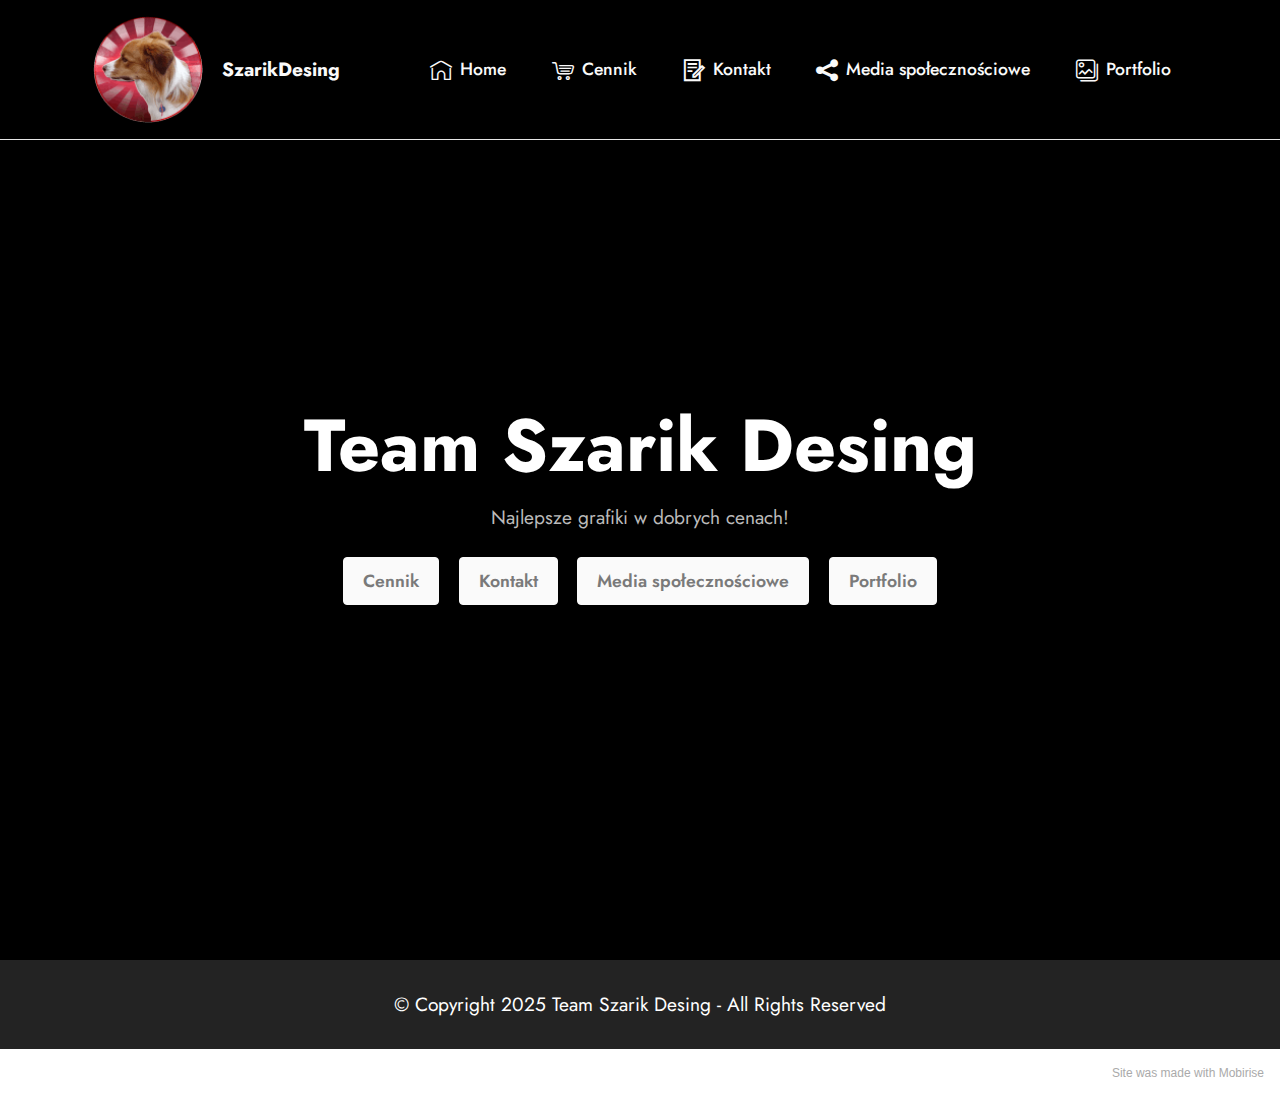
<file: index.html>
<!DOCTYPE html>
<html  >
<head>
  <!-- Site made with Mobirise Website Builder v5.1.4, https://mobirise.com -->
  <meta charset="UTF-8">
  <meta http-equiv="X-UA-Compatible" content="IE=edge">
  <meta name="generator" content="Mobirise v5.1.4, mobirise.com">
  <meta name="viewport" content="width=device-width, initial-scale=1, minimum-scale=1">
  <link rel="shortcut icon" href="assets/images/avatar-szarikdsg2-121x121.png" type="image/x-icon">
  <meta name="description" content="">
  
  
  <title>Home</title>
  <link rel="stylesheet" href="assets/web/assets/mobirise-icons2/mobirise2.css">
  <link rel="stylesheet" href="assets/web/assets/mobirise-icons-bold/mobirise-icons-bold.css">
  <link rel="stylesheet" href="assets/tether/tether.min.css">
  <link rel="stylesheet" href="assets/bootstrap/css/bootstrap.min.css">
  <link rel="stylesheet" href="assets/bootstrap/css/bootstrap-grid.min.css">
  <link rel="stylesheet" href="assets/bootstrap/css/bootstrap-reboot.min.css">
  <link rel="stylesheet" href="assets/dropdown/css/style.css">
  <link rel="stylesheet" href="assets/socicon/css/styles.css">
  <link rel="stylesheet" href="assets/theme/css/style.css">
  <link rel="preload" as="style" href="assets/mobirise/css/mbr-additional.css"><link rel="stylesheet" href="assets/mobirise/css/mbr-additional.css" type="text/css">
  
  
  
  
</head>
<body>
  
  <section class="menu cid-s48OLK6784" once="menu" id="menu1-h">
    
    <nav class="navbar navbar-dropdown navbar-fixed-top navbar-expand-lg">
        <div class="container">
            <div class="navbar-brand">
                <span class="navbar-logo">
                    <a href="https://mobiri.se">
                        <img src="assets/images/avatar-szarikdsg2-121x121.png" alt="SzarikDSG" style="height: 7.7rem;">
                    </a>
                </span>
                <span class="navbar-caption-wrap"><a class="navbar-caption text-white text-primary display-7" href="index.html">SzarikDesing</a></span>
            </div>
            <button class="navbar-toggler" type="button" data-toggle="collapse" data-target="#navbarSupportedContent" aria-controls="navbarNavAltMarkup" aria-expanded="false" aria-label="Toggle navigation">
                <div class="hamburger">
                    <span></span>
                    <span></span>
                    <span></span>
                    <span></span>
                </div>
            </button>
            <div class="collapse navbar-collapse" id="navbarSupportedContent">
                <ul class="navbar-nav nav-dropdown nav-right" data-app-modern-menu="true"><li class="nav-item"><a class="nav-link link text-white text-primary display-4" href="index.html"><span class="mbrib-home mbr-iconfont mbr-iconfont-btn"></span>Home</a></li>
                    <li class="nav-item"><a class="nav-link link text-white text-primary display-4" href="page1.html"><span class="mbrib-shopping-cart mbr-iconfont mbr-iconfont-btn"></span>Cennik</a></li><li class="nav-item"><a class="nav-link link text-white text-primary display-4" href="page2.html"><span class="mobi-mbri mobi-mbri-contact-form mbr-iconfont mbr-iconfont-btn"></span>Kontakt</a></li><li class="nav-item"><a class="nav-link link text-white text-primary display-4" href="page3.html"><span class="socicon socicon-sharethis mbr-iconfont mbr-iconfont-btn"></span>Media społecznościowe</a></li><li class="nav-item"><a class="nav-link link text-white text-primary display-4" href="page4.html"><span class="mbrib-photos mbr-iconfont mbr-iconfont-btn"></span>Portfolio</a></li></ul>
                
                
            </div>
        </div>
    </nav>

</section>

<section class="header1 cid-s48MCQYojq mbr-fullscreen" id="header1-f">

    

    

    <div class="align-center container">
        <div class="row justify-content-center">
            <div class="col-12 col-lg-8">
                <h1 class="mbr-section-title mbr-fonts-style mb-3 display-1"><strong>Team Szarik Desing</strong></h1>
                
                <p class="mbr-text mbr-fonts-style display-7">Najlepsze grafiki w dobrych cenach!</p>
                <div class="mbr-section-btn mt-3"><a class="btn btn-white display-4" href="page1.html">Cennik</a> <a class="btn btn-white display-4" href="page2.html">Kontakt</a> <a class="btn btn-white display-4" href="page3.html">Media społecznościowe</a> <a class="btn btn-white display-4" href="page4.html">Portfolio</a></div>
            </div>
        </div>
    </div>
</section>

<section class="footer7 cid-sb3PirkqpB" once="footers" id="footer7-l">

    

    

    <div class="container">
        <div class="media-container-row align-center mbr-white">
            <div class="col-12">
                <p class="mbr-text mb-0 mbr-fonts-style display-7">
                    © Copyright 2025 Team Szarik Desing - All Rights Reserved
                </p>
            </div>
        </div>
    </div>
</section><section style="background-color: #fff; font-family: -apple-system, BlinkMacSystemFont, 'Segoe UI', 'Roboto', 'Helvetica Neue', Arial, sans-serif; color:#aaa; font-size:12px; padding: 0; align-items: center; display: flex;"><a href="https://mobirise.site/i" style="flex: 1 1; height: 3rem; padding-left: 1rem;"></a><p style="flex: 0 0 auto; margin:0; padding-right:1rem;">Site <a href="https://mobirise.site/f" style="color:#aaa;">was made</a> with Mobirise</p></section><script src="assets/web/assets/jquery/jquery.min.js"></script>  <script src="assets/popper/popper.min.js"></script>  <script src="assets/tether/tether.min.js"></script>  <script src="assets/bootstrap/js/bootstrap.min.js"></script>  <script src="assets/smoothscroll/smooth-scroll.js"></script>  <script src="assets/dropdown/js/nav-dropdown.js"></script>  <script src="assets/dropdown/js/navbar-dropdown.js"></script>  <script src="assets/touchswipe/jquery.touch-swipe.min.js"></script>  <script src="assets/theme/js/script.js"></script>  
  
  
</body>
</html>
</file>
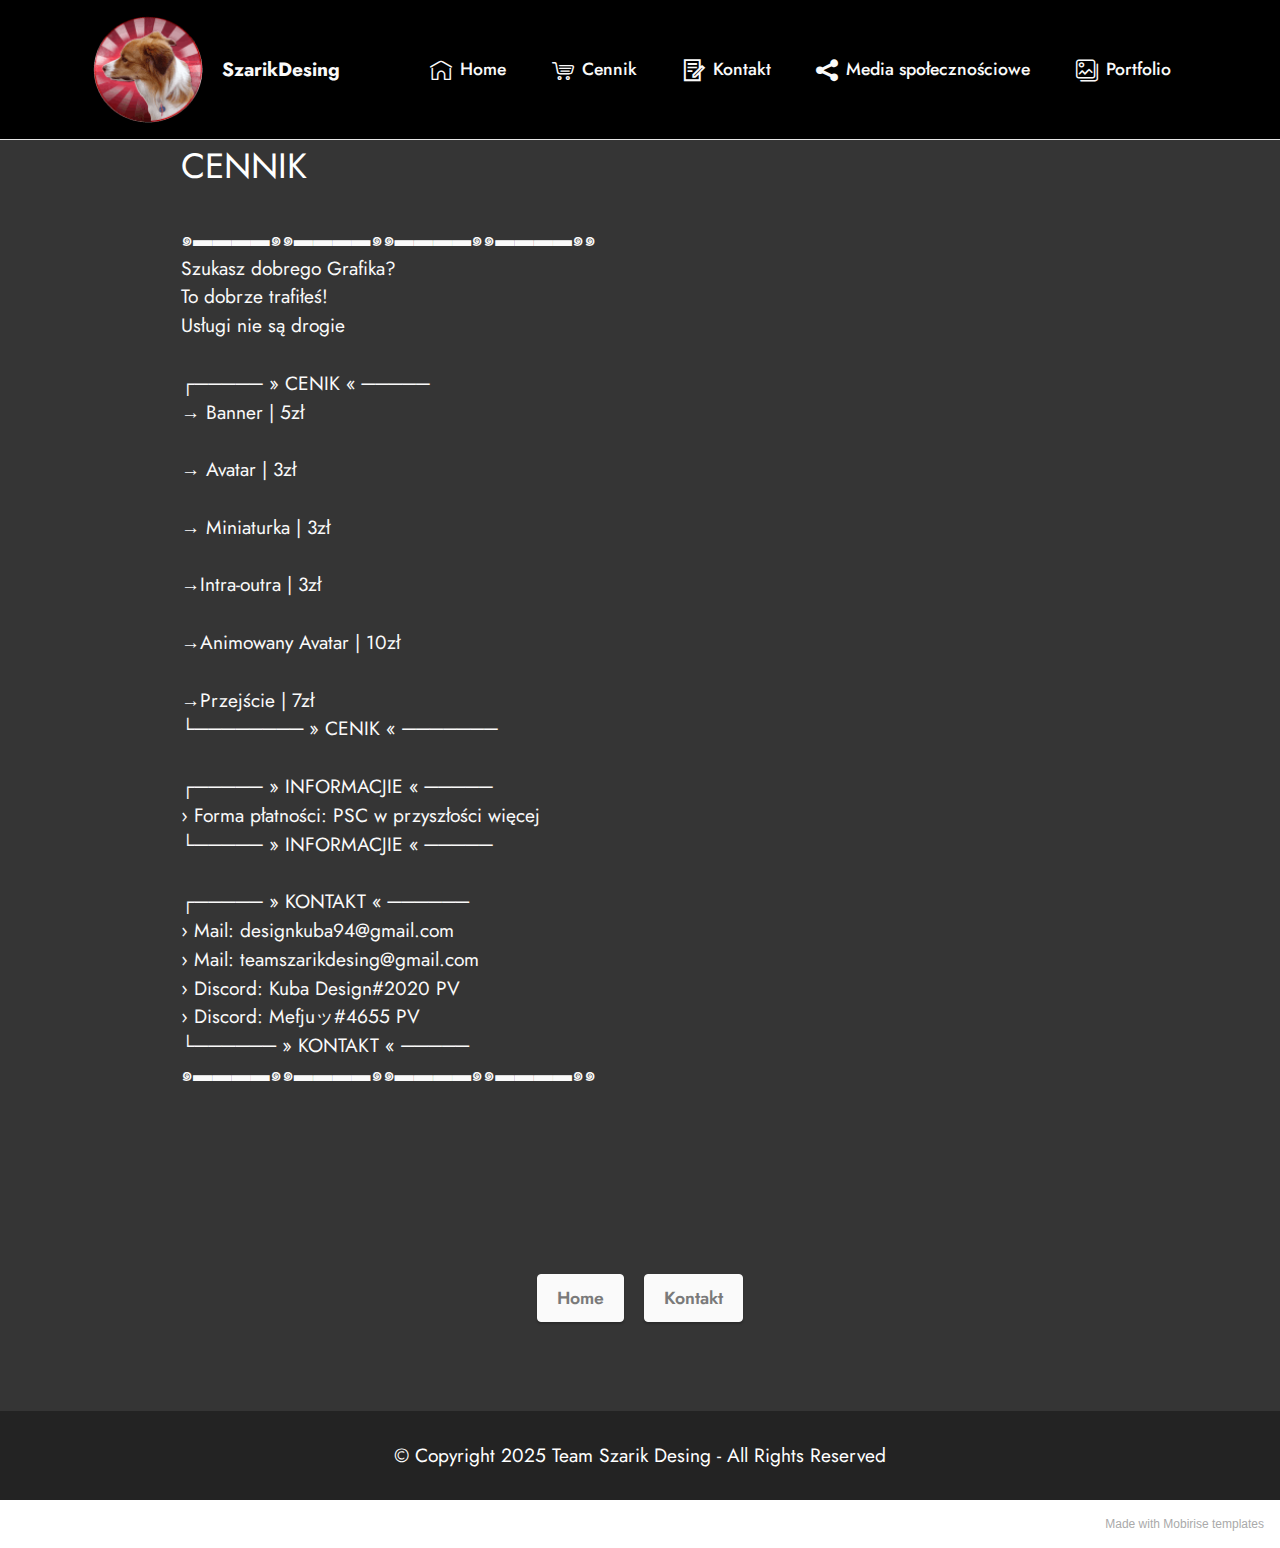
<file: page1.html>
<!DOCTYPE html>
<html  >
<head>
  <!-- Site made with Mobirise Website Builder v5.1.4, https://mobirise.com -->
  <meta charset="UTF-8">
  <meta http-equiv="X-UA-Compatible" content="IE=edge">
  <meta name="generator" content="Mobirise v5.1.4, mobirise.com">
  <meta name="viewport" content="width=device-width, initial-scale=1, minimum-scale=1">
  <link rel="shortcut icon" href="assets/images/avatar-szarikdsg2-121x121.png" type="image/x-icon">
  <meta name="description" content="">
  
  
  <title>Page 1</title>
  <link rel="stylesheet" href="assets/web/assets/mobirise-icons2/mobirise2.css">
  <link rel="stylesheet" href="assets/web/assets/mobirise-icons-bold/mobirise-icons-bold.css">
  <link rel="stylesheet" href="assets/tether/tether.min.css">
  <link rel="stylesheet" href="assets/bootstrap/css/bootstrap.min.css">
  <link rel="stylesheet" href="assets/bootstrap/css/bootstrap-grid.min.css">
  <link rel="stylesheet" href="assets/bootstrap/css/bootstrap-reboot.min.css">
  <link rel="stylesheet" href="assets/dropdown/css/style.css">
  <link rel="stylesheet" href="assets/socicon/css/styles.css">
  <link rel="stylesheet" href="assets/theme/css/style.css">
  <link rel="preload" as="style" href="assets/mobirise/css/mbr-additional.css"><link rel="stylesheet" href="assets/mobirise/css/mbr-additional.css" type="text/css">
  
  
  
  
</head>
<body>
  
  <section class="menu cid-s48OLK6784" once="menu" id="menu1-o">
    
    <nav class="navbar navbar-dropdown navbar-fixed-top navbar-expand-lg">
        <div class="container">
            <div class="navbar-brand">
                <span class="navbar-logo">
                    <a href="https://mobiri.se">
                        <img src="assets/images/avatar-szarikdsg2-121x121.png" alt="SzarikDSG" style="height: 7.7rem;">
                    </a>
                </span>
                <span class="navbar-caption-wrap"><a class="navbar-caption text-white text-primary display-7" href="index.html">SzarikDesing</a></span>
            </div>
            <button class="navbar-toggler" type="button" data-toggle="collapse" data-target="#navbarSupportedContent" aria-controls="navbarNavAltMarkup" aria-expanded="false" aria-label="Toggle navigation">
                <div class="hamburger">
                    <span></span>
                    <span></span>
                    <span></span>
                    <span></span>
                </div>
            </button>
            <div class="collapse navbar-collapse" id="navbarSupportedContent">
                <ul class="navbar-nav nav-dropdown nav-right" data-app-modern-menu="true"><li class="nav-item"><a class="nav-link link text-white text-primary display-4" href="index.html"><span class="mbrib-home mbr-iconfont mbr-iconfont-btn"></span>Home</a></li>
                    <li class="nav-item"><a class="nav-link link text-white text-primary display-4" href="page1.html"><span class="mbrib-shopping-cart mbr-iconfont mbr-iconfont-btn"></span>Cennik</a></li><li class="nav-item"><a class="nav-link link text-white text-primary display-4" href="page2.html"><span class="mobi-mbri mobi-mbri-contact-form mbr-iconfont mbr-iconfont-btn"></span>Kontakt</a></li><li class="nav-item"><a class="nav-link link text-white text-primary display-4" href="page3.html"><span class="socicon socicon-sharethis mbr-iconfont mbr-iconfont-btn"></span>Media społecznościowe</a></li><li class="nav-item"><a class="nav-link link text-white text-primary display-4" href="page4.html"><span class="mbrib-photos mbr-iconfont mbr-iconfont-btn"></span>Portfolio</a></li></ul>
                
                
            </div>
        </div>
    </nav>

</section>

<section class="content5 cid-sb9RkrBZ4B" id="content5-19">
    
    <div class="container">
        <div class="row justify-content-center">
            <div class="col-md-12 col-lg-10">
                
                <h4 class="mbr-section-subtitle mbr-fonts-style mb-4 display-5">CENNIK</h4>
                <p class="mbr-text mbr-fonts-style display-7">๑▬▬▬▬๑๑▬▬▬▬๑๑▬▬▬▬๑๑▬▬▬▬๑๑<br>Szukasz dobrego Grafika?<br>                                        To dobrze trafiłeś!
<br>Usługi nie są drogie<br>
<br>┌─────  » CENIK « ─────
<br>     → Banner | 5zł
<br>
<br>     → Avatar | 3zł
<br>
<br>     → Miniaturka | 3zł
<br><br>→Intra-outra | 3zł<br><br>→Animowany Avatar | 10zł<br><br>→Przejście | 7zł<br>└────────  » CENIK « ───────
<br>
<br>┌─────  » INFORMACJIE « ─────
<br>     › Forma płatności: PSC w przyszłości więcej 
<br>└─────  » INFORMACJIE « ─────
<br>
<br>┌───── » KONTAKT « ──────
<br>     › Mail: designkuba94@gmail.com
<br>      › Mail: teamszarikdesing@gmail.com
<br>      › Discord: Kuba Design#2020 PV
<br>     › Discord: Mefjuッ#4655 PV
<br>└────── » KONTAKT « ─────
<br>๑▬▬▬▬๑๑▬▬▬▬๑๑▬▬▬▬๑๑▬▬▬▬๑๑<br></p>
            </div>
        </div>
    </div>
</section>

<section class="content11 cid-sb73Zu1Nzs" id="content11-13">
    
    <div class="container">
        <div class="row justify-content-center">
            <div class="col-md-12 col-lg-10">
                <div class="mbr-section-btn align-center"><a class="btn btn-white display-4" href="index.html">Home</a> 
                    <a class="btn btn-white display-4" href="page2.html">Kontakt</a></div>
            </div>
        </div>
    </div>
</section>

<section class="footer7 cid-sb3PirkqpB" once="footers" id="footer7-p">

    

    

    <div class="container">
        <div class="media-container-row align-center mbr-white">
            <div class="col-12">
                <p class="mbr-text mb-0 mbr-fonts-style display-7">
                    © Copyright 2025 Team Szarik Desing - All Rights Reserved
                </p>
            </div>
        </div>
    </div>
</section><section style="background-color: #fff; font-family: -apple-system, BlinkMacSystemFont, 'Segoe UI', 'Roboto', 'Helvetica Neue', Arial, sans-serif; color:#aaa; font-size:12px; padding: 0; align-items: center; display: flex;"><a href="https://mobirise.site/j" style="flex: 1 1; height: 3rem; padding-left: 1rem;"></a><p style="flex: 0 0 auto; margin:0; padding-right:1rem;">Made with <a href="https://mobirise.site/b" style="color:#aaa;">Mobirise</a> templates</p></section><script src="assets/web/assets/jquery/jquery.min.js"></script>  <script src="assets/popper/popper.min.js"></script>  <script src="assets/tether/tether.min.js"></script>  <script src="assets/bootstrap/js/bootstrap.min.js"></script>  <script src="assets/smoothscroll/smooth-scroll.js"></script>  <script src="assets/dropdown/js/nav-dropdown.js"></script>  <script src="assets/dropdown/js/navbar-dropdown.js"></script>  <script src="assets/touchswipe/jquery.touch-swipe.min.js"></script>  <script src="assets/theme/js/script.js"></script>  
  
  
</body>
</html>
</file>
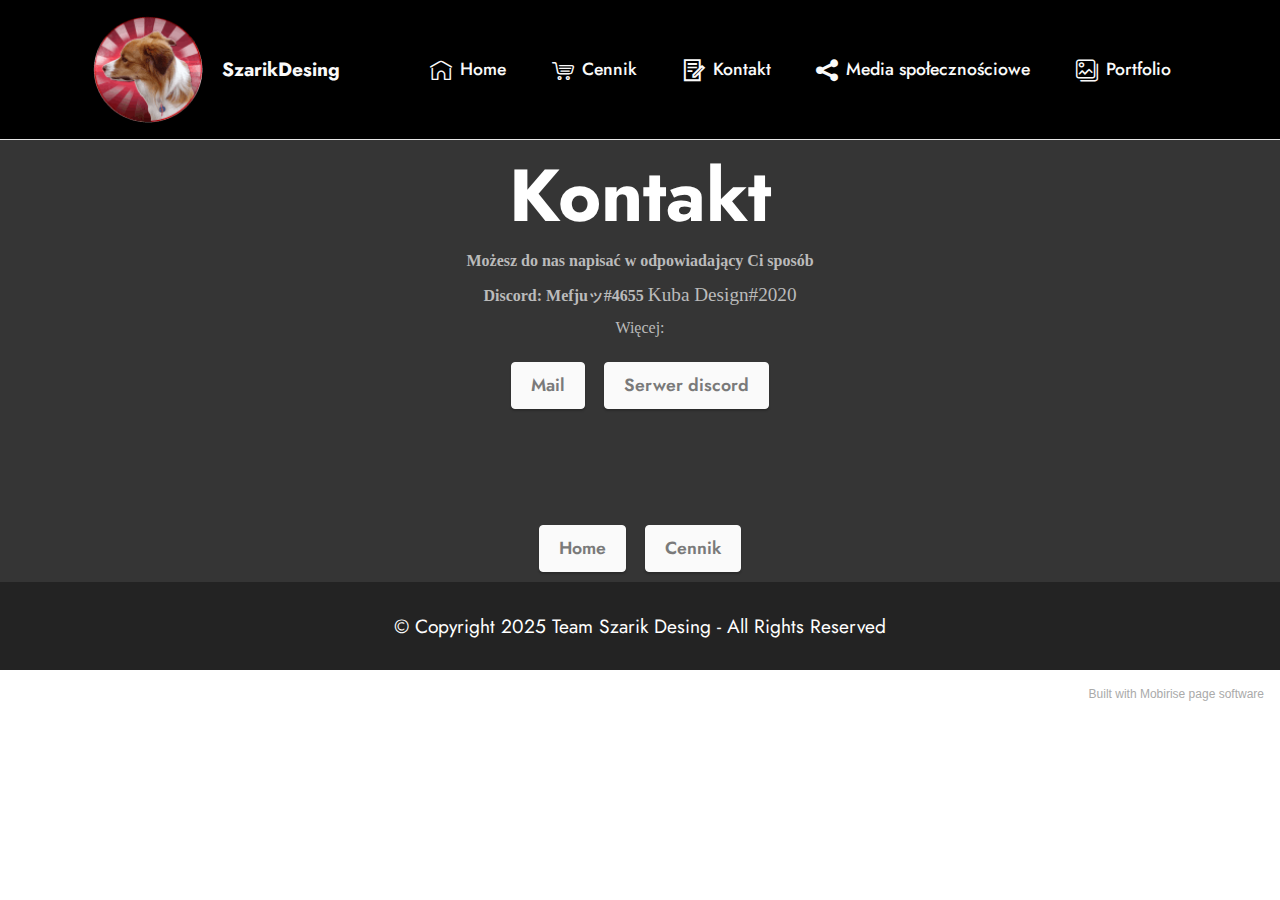
<file: page2.html>
<!DOCTYPE html>
<html  >
<head>
  <!-- Site made with Mobirise Website Builder v5.1.4, https://mobirise.com -->
  <meta charset="UTF-8">
  <meta http-equiv="X-UA-Compatible" content="IE=edge">
  <meta name="generator" content="Mobirise v5.1.4, mobirise.com">
  <meta name="viewport" content="width=device-width, initial-scale=1, minimum-scale=1">
  <link rel="shortcut icon" href="assets/images/avatar-szarikdsg2-121x121.png" type="image/x-icon">
  <meta name="description" content="">
  
  
  <title>Kontakt</title>
  <link rel="stylesheet" href="assets/web/assets/mobirise-icons2/mobirise2.css">
  <link rel="stylesheet" href="assets/web/assets/mobirise-icons-bold/mobirise-icons-bold.css">
  <link rel="stylesheet" href="assets/tether/tether.min.css">
  <link rel="stylesheet" href="assets/bootstrap/css/bootstrap.min.css">
  <link rel="stylesheet" href="assets/bootstrap/css/bootstrap-grid.min.css">
  <link rel="stylesheet" href="assets/bootstrap/css/bootstrap-reboot.min.css">
  <link rel="stylesheet" href="assets/dropdown/css/style.css">
  <link rel="stylesheet" href="assets/socicon/css/styles.css">
  <link rel="stylesheet" href="assets/theme/css/style.css">
  <link rel="preload" as="style" href="assets/mobirise/css/mbr-additional.css"><link rel="stylesheet" href="assets/mobirise/css/mbr-additional.css" type="text/css">
  
  
  
  
</head>
<body>
  
  <section class="menu cid-s48OLK6784" once="menu" id="menu1-u">
    
    <nav class="navbar navbar-dropdown navbar-fixed-top navbar-expand-lg">
        <div class="container">
            <div class="navbar-brand">
                <span class="navbar-logo">
                    <a href="https://mobiri.se">
                        <img src="assets/images/avatar-szarikdsg2-121x121.png" alt="SzarikDSG" style="height: 7.7rem;">
                    </a>
                </span>
                <span class="navbar-caption-wrap"><a class="navbar-caption text-white text-primary display-7" href="index.html">SzarikDesing</a></span>
            </div>
            <button class="navbar-toggler" type="button" data-toggle="collapse" data-target="#navbarSupportedContent" aria-controls="navbarNavAltMarkup" aria-expanded="false" aria-label="Toggle navigation">
                <div class="hamburger">
                    <span></span>
                    <span></span>
                    <span></span>
                    <span></span>
                </div>
            </button>
            <div class="collapse navbar-collapse" id="navbarSupportedContent">
                <ul class="navbar-nav nav-dropdown nav-right" data-app-modern-menu="true"><li class="nav-item"><a class="nav-link link text-white text-primary display-4" href="index.html"><span class="mbrib-home mbr-iconfont mbr-iconfont-btn"></span>Home</a></li>
                    <li class="nav-item"><a class="nav-link link text-white text-primary display-4" href="page1.html"><span class="mbrib-shopping-cart mbr-iconfont mbr-iconfont-btn"></span>Cennik</a></li><li class="nav-item"><a class="nav-link link text-white text-primary display-4" href="page2.html"><span class="mobi-mbri mobi-mbri-contact-form mbr-iconfont mbr-iconfont-btn"></span>Kontakt</a></li><li class="nav-item"><a class="nav-link link text-white text-primary display-4" href="page3.html"><span class="socicon socicon-sharethis mbr-iconfont mbr-iconfont-btn"></span>Media społecznościowe</a></li><li class="nav-item"><a class="nav-link link text-white text-primary display-4" href="page4.html"><span class="mbrib-photos mbr-iconfont mbr-iconfont-btn"></span>Portfolio</a></li></ul>
                
                
            </div>
        </div>
    </nav>

</section>

<section class="header18 cid-sb3VV2dSwy" id="header18-w">

    

    

    <div class="align-center container">
        <div class="row justify-content-center">
            <div class="col-12 col-lg-9">
                <h1 class="mbr-section-title mbr-fonts-style mbr-white mb-3 display-1"><strong>Kontakt</strong></h1>
                
                <p><strong>Możesz do nas napisać w odpowiadający Ci sposób<br><br>Discord:&nbsp;Mefjuッ#4655&nbsp;<span style="font-size: 1.2rem;">Kuba Design</span><span style="font-size: 1.2rem;">#2020</span></strong></p><p>Więcej:</p>
                <div class="mbr-section-btn mt-3"><a class="btn btn-white display-4" href="mailto:teamszarikdesing@gmail.com">Mail</a> <a class="btn btn-white display-4" href="https://discord.gg/4pzFjpW">Serwer discord</a></div>
            </div>
        </div>
    </div>
</section>

<section class="content11 cid-sb74zFheVk" id="content11-14">
    
    <div class="container">
        <div class="row justify-content-center">
            <div class="col-md-12 col-lg-4">
                <div class="mbr-section-btn align-center"><a class="btn btn-white display-4" href="index.html">Home</a>
                    <a class="btn btn-white display-4" href="page1.html">Cennik</a></div>
            </div>
        </div>
    </div>
</section>

<section class="footer7 cid-sb3PirkqpB" once="footers" id="footer7-v">

    

    

    <div class="container">
        <div class="media-container-row align-center mbr-white">
            <div class="col-12">
                <p class="mbr-text mb-0 mbr-fonts-style display-7">
                    © Copyright 2025 Team Szarik Desing - All Rights Reserved
                </p>
            </div>
        </div>
    </div>
</section><section style="background-color: #fff; font-family: -apple-system, BlinkMacSystemFont, 'Segoe UI', 'Roboto', 'Helvetica Neue', Arial, sans-serif; color:#aaa; font-size:12px; padding: 0; align-items: center; display: flex;"><a href="https://mobirise.site/i" style="flex: 1 1; height: 3rem; padding-left: 1rem;"></a><p style="flex: 0 0 auto; margin:0; padding-right:1rem;">Built with Mobirise <a href="https://mobirise.site/j" style="color:#aaa;">page</a> software</p></section><script src="assets/web/assets/jquery/jquery.min.js"></script>  <script src="assets/popper/popper.min.js"></script>  <script src="assets/tether/tether.min.js"></script>  <script src="assets/bootstrap/js/bootstrap.min.js"></script>  <script src="assets/smoothscroll/smooth-scroll.js"></script>  <script src="assets/dropdown/js/nav-dropdown.js"></script>  <script src="assets/dropdown/js/navbar-dropdown.js"></script>  <script src="assets/touchswipe/jquery.touch-swipe.min.js"></script>  <script src="assets/theme/js/script.js"></script>  
  
  
</body>
</html>
</file>
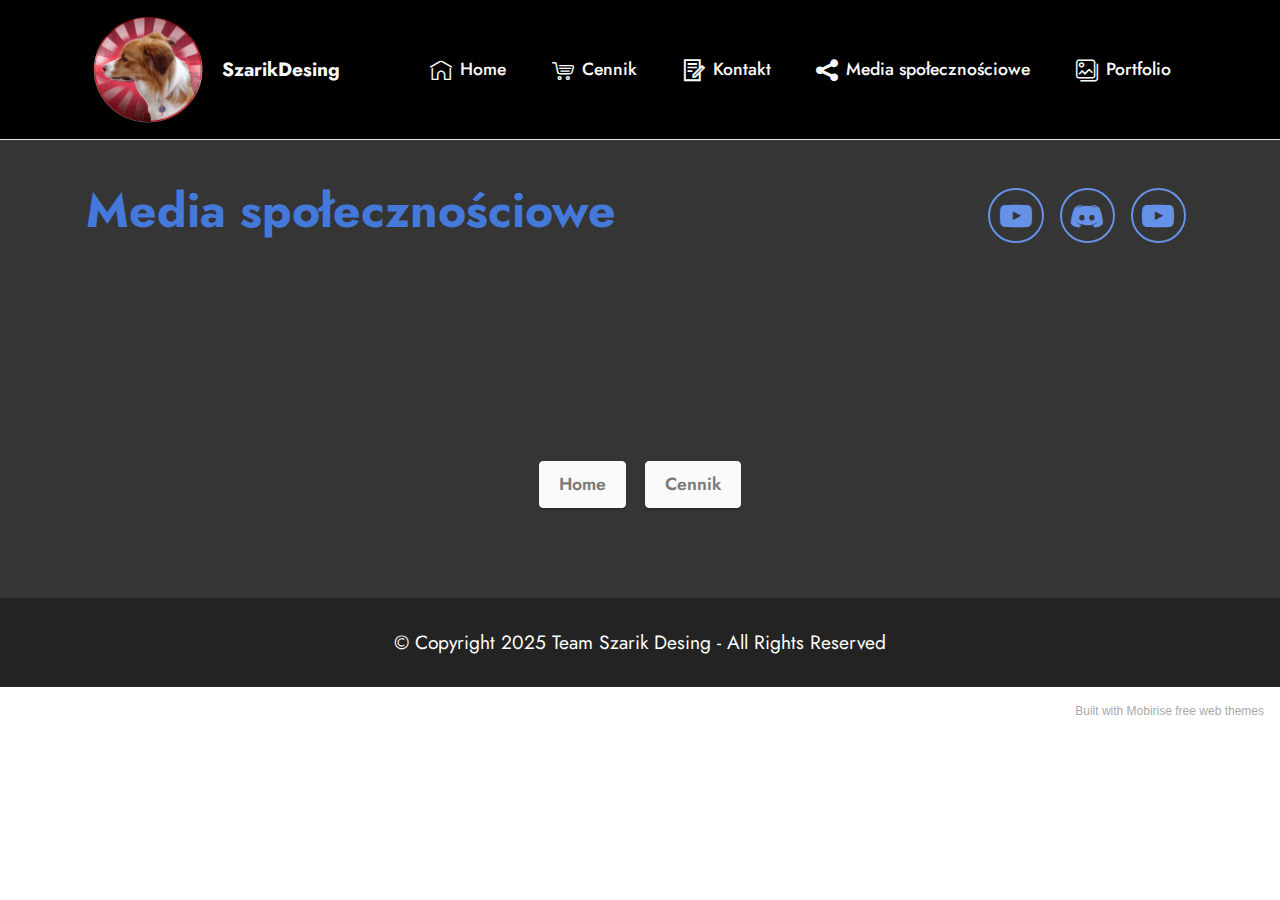
<file: page3.html>
<!DOCTYPE html>
<html  >
<head>
  <!-- Site made with Mobirise Website Builder v5.1.4, https://mobirise.com -->
  <meta charset="UTF-8">
  <meta http-equiv="X-UA-Compatible" content="IE=edge">
  <meta name="generator" content="Mobirise v5.1.4, mobirise.com">
  <meta name="viewport" content="width=device-width, initial-scale=1, minimum-scale=1">
  <link rel="shortcut icon" href="assets/images/avatar-szarikdsg2-121x121.png" type="image/x-icon">
  <meta name="description" content="">
  
  
  <title>Media Społecznościowe</title>
  <link rel="stylesheet" href="assets/web/assets/mobirise-icons2/mobirise2.css">
  <link rel="stylesheet" href="assets/web/assets/mobirise-icons-bold/mobirise-icons-bold.css">
  <link rel="stylesheet" href="assets/tether/tether.min.css">
  <link rel="stylesheet" href="assets/bootstrap/css/bootstrap.min.css">
  <link rel="stylesheet" href="assets/bootstrap/css/bootstrap-grid.min.css">
  <link rel="stylesheet" href="assets/bootstrap/css/bootstrap-reboot.min.css">
  <link rel="stylesheet" href="assets/dropdown/css/style.css">
  <link rel="stylesheet" href="assets/socicon/css/styles.css">
  <link rel="stylesheet" href="assets/theme/css/style.css">
  <link rel="preload" as="style" href="assets/mobirise/css/mbr-additional.css"><link rel="stylesheet" href="assets/mobirise/css/mbr-additional.css" type="text/css">
  
  
  
  
</head>
<body>
  
  <section class="menu cid-s48OLK6784" once="menu" id="menu1-x">
    
    <nav class="navbar navbar-dropdown navbar-fixed-top navbar-expand-lg">
        <div class="container">
            <div class="navbar-brand">
                <span class="navbar-logo">
                    <a href="https://mobiri.se">
                        <img src="assets/images/avatar-szarikdsg2-121x121.png" alt="SzarikDSG" style="height: 7.7rem;">
                    </a>
                </span>
                <span class="navbar-caption-wrap"><a class="navbar-caption text-white text-primary display-7" href="index.html">SzarikDesing</a></span>
            </div>
            <button class="navbar-toggler" type="button" data-toggle="collapse" data-target="#navbarSupportedContent" aria-controls="navbarNavAltMarkup" aria-expanded="false" aria-label="Toggle navigation">
                <div class="hamburger">
                    <span></span>
                    <span></span>
                    <span></span>
                    <span></span>
                </div>
            </button>
            <div class="collapse navbar-collapse" id="navbarSupportedContent">
                <ul class="navbar-nav nav-dropdown nav-right" data-app-modern-menu="true"><li class="nav-item"><a class="nav-link link text-white text-primary display-4" href="index.html"><span class="mbrib-home mbr-iconfont mbr-iconfont-btn"></span>Home</a></li>
                    <li class="nav-item"><a class="nav-link link text-white text-primary display-4" href="page1.html"><span class="mbrib-shopping-cart mbr-iconfont mbr-iconfont-btn"></span>Cennik</a></li><li class="nav-item"><a class="nav-link link text-white text-primary display-4" href="page2.html"><span class="mobi-mbri mobi-mbri-contact-form mbr-iconfont mbr-iconfont-btn"></span>Kontakt</a></li><li class="nav-item"><a class="nav-link link text-white text-primary display-4" href="page3.html"><span class="socicon socicon-sharethis mbr-iconfont mbr-iconfont-btn"></span>Media społecznościowe</a></li><li class="nav-item"><a class="nav-link link text-white text-primary display-4" href="page4.html"><span class="mbrib-photos mbr-iconfont mbr-iconfont-btn"></span>Portfolio</a></li></ul>
                
                
            </div>
        </div>
    </nav>

</section>

<section class="contacts4 cid-sb3Zczs7A5" id="contacts4-z">

    

    

    <div class="container">
        <div class="row align-items-center justify-content-center">
            <div class="text-content col-12 col-md-6">
                <h2 class="mbr-section-title mbr-fonts-style display-2"><strong>Media społecznościowe</strong></h2>
                
            </div>
            <div class="icons d-flex align-items-center col-12 col-md-6 justify-content-end mt-md-0 mt-2 flex-wrap">
                
                    <a href="https://www.youtube.com/channel/UCvjvOzCCstH1AbP4OdBnflg" target="_blank"><span class="mbr-iconfont mbr-iconfont-social socicon-youtube socicon" style="color: rgb(101, 146, 230); fill: rgb(101, 146, 230);"></span></a>
                
                <a href="https://discord.gg/4pzFjpW" target="_blank">
                    <span class="mbr-iconfont mbr-iconfont-social socicon-discord socicon"></span>
                </a>
                <a href="https://www.youtube.com/channel/UCUd1geGIDPFmcMij6A83FhA" target="_blank">
                    <span class="mbr-iconfont mbr-iconfont-social socicon-youtube socicon"></span>
                </a>
                
                
                
                
                
                
                
            </div>
        </div>
    </div>
    
</section>

<section class="content11 cid-sb753YPL4J" id="content11-15">
    
    <div class="container">
        <div class="row justify-content-center">
            <div class="col-md-12 col-lg-10">
                <div class="mbr-section-btn align-center"><a class="btn btn-white display-4" href="index.html">Home</a>
                    <a class="btn btn-white display-4" href="page1.html">Cennik</a></div>
            </div>
        </div>
    </div>
</section>

<section class="footer7 cid-sb3PirkqpB" once="footers" id="footer7-y">

    

    

    <div class="container">
        <div class="media-container-row align-center mbr-white">
            <div class="col-12">
                <p class="mbr-text mb-0 mbr-fonts-style display-7">
                    © Copyright 2025 Team Szarik Desing - All Rights Reserved
                </p>
            </div>
        </div>
    </div>
</section><section style="background-color: #fff; font-family: -apple-system, BlinkMacSystemFont, 'Segoe UI', 'Roboto', 'Helvetica Neue', Arial, sans-serif; color:#aaa; font-size:12px; padding: 0; align-items: center; display: flex;"><a href="https://mobirise.site/z" style="flex: 1 1; height: 3rem; padding-left: 1rem;"></a><p style="flex: 0 0 auto; margin:0; padding-right:1rem;"><a href="https://mobirise.site/t" style="color:#aaa;">Built</a> with Mobirise free web themes</p></section><script src="assets/web/assets/jquery/jquery.min.js"></script>  <script src="assets/popper/popper.min.js"></script>  <script src="assets/tether/tether.min.js"></script>  <script src="assets/bootstrap/js/bootstrap.min.js"></script>  <script src="assets/smoothscroll/smooth-scroll.js"></script>  <script src="assets/dropdown/js/nav-dropdown.js"></script>  <script src="assets/dropdown/js/navbar-dropdown.js"></script>  <script src="assets/touchswipe/jquery.touch-swipe.min.js"></script>  <script src="assets/sociallikes/social-likes.js"></script>  <script src="assets/theme/js/script.js"></script>  
  
  
</body>
</html>
</file>
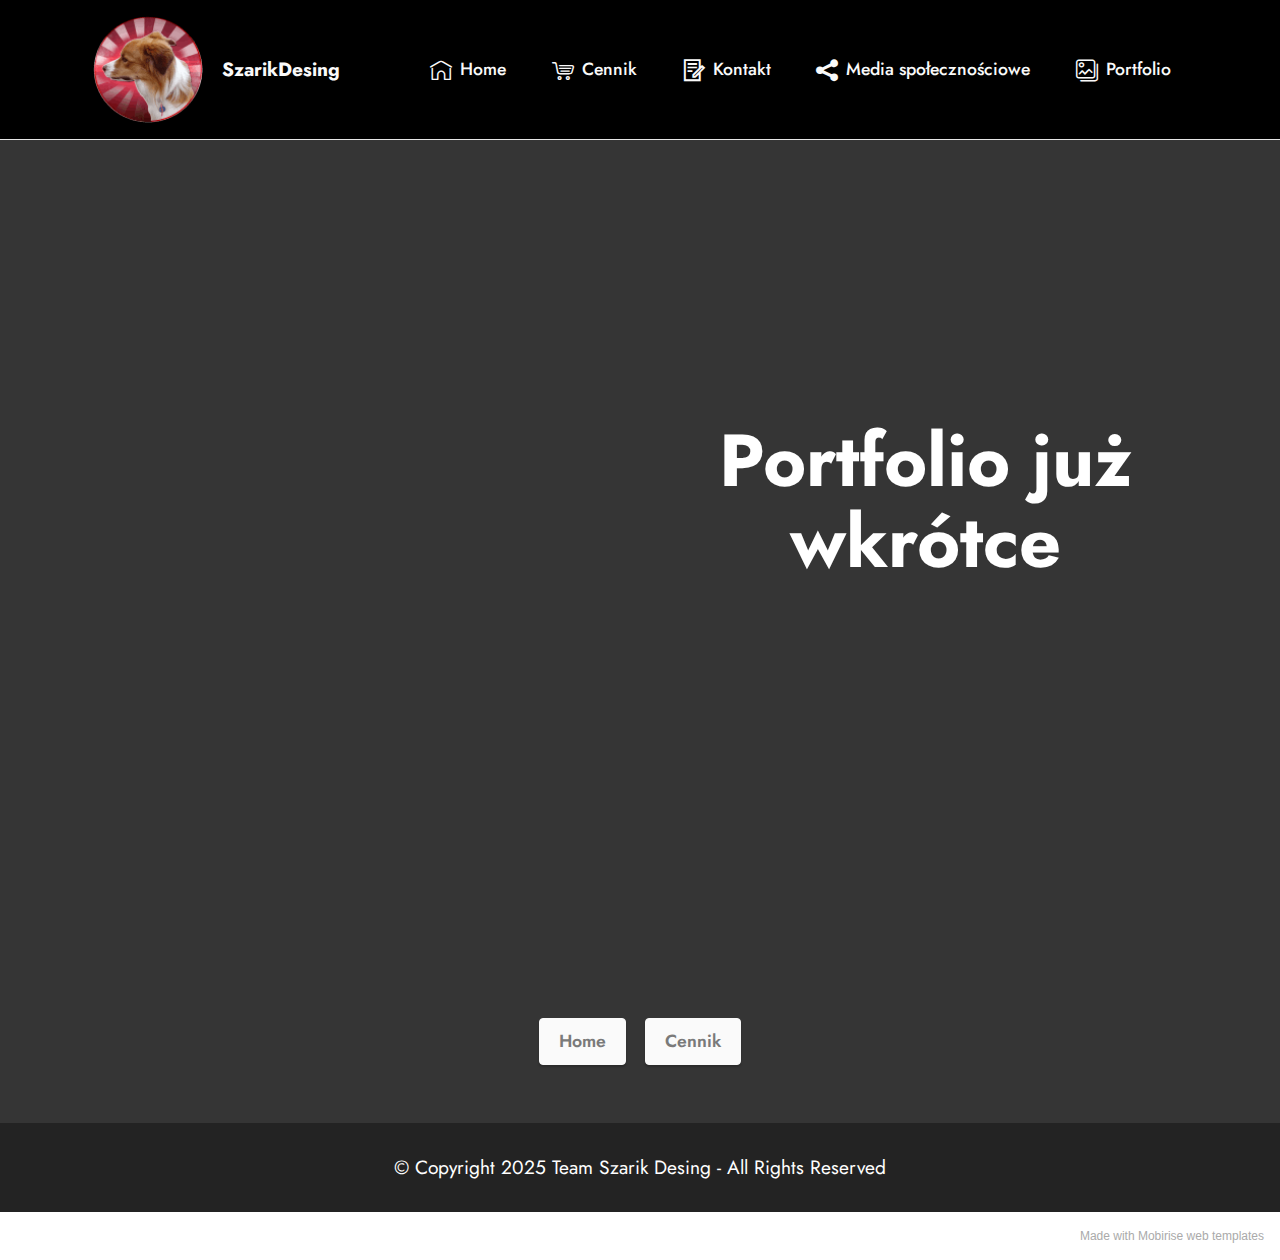
<file: page4.html>
<!DOCTYPE html>
<html  >
<head>
  <!-- Site made with Mobirise Website Builder v5.1.4, https://mobirise.com -->
  <meta charset="UTF-8">
  <meta http-equiv="X-UA-Compatible" content="IE=edge">
  <meta name="generator" content="Mobirise v5.1.4, mobirise.com">
  <meta name="viewport" content="width=device-width, initial-scale=1, minimum-scale=1">
  <link rel="shortcut icon" href="assets/images/avatar-szarikdsg2-121x121.png" type="image/x-icon">
  <meta name="description" content="">
  
  
  <title>Portfolio</title>
  <link rel="stylesheet" href="assets/web/assets/mobirise-icons2/mobirise2.css">
  <link rel="stylesheet" href="assets/web/assets/mobirise-icons-bold/mobirise-icons-bold.css">
  <link rel="stylesheet" href="assets/tether/tether.min.css">
  <link rel="stylesheet" href="assets/bootstrap/css/bootstrap.min.css">
  <link rel="stylesheet" href="assets/bootstrap/css/bootstrap-grid.min.css">
  <link rel="stylesheet" href="assets/bootstrap/css/bootstrap-reboot.min.css">
  <link rel="stylesheet" href="assets/dropdown/css/style.css">
  <link rel="stylesheet" href="assets/socicon/css/styles.css">
  <link rel="stylesheet" href="assets/theme/css/style.css">
  <link rel="preload" as="style" href="assets/mobirise/css/mbr-additional.css"><link rel="stylesheet" href="assets/mobirise/css/mbr-additional.css" type="text/css">
  
  
  
  
</head>
<body>
  
  <section class="menu cid-s48OLK6784" once="menu" id="menu1-10">
    
    <nav class="navbar navbar-dropdown navbar-fixed-top navbar-expand-lg">
        <div class="container">
            <div class="navbar-brand">
                <span class="navbar-logo">
                    <a href="https://mobiri.se">
                        <img src="assets/images/avatar-szarikdsg2-121x121.png" alt="SzarikDSG" style="height: 7.7rem;">
                    </a>
                </span>
                <span class="navbar-caption-wrap"><a class="navbar-caption text-white text-primary display-7" href="index.html">SzarikDesing</a></span>
            </div>
            <button class="navbar-toggler" type="button" data-toggle="collapse" data-target="#navbarSupportedContent" aria-controls="navbarNavAltMarkup" aria-expanded="false" aria-label="Toggle navigation">
                <div class="hamburger">
                    <span></span>
                    <span></span>
                    <span></span>
                    <span></span>
                </div>
            </button>
            <div class="collapse navbar-collapse" id="navbarSupportedContent">
                <ul class="navbar-nav nav-dropdown nav-right" data-app-modern-menu="true"><li class="nav-item"><a class="nav-link link text-white text-primary display-4" href="index.html"><span class="mbrib-home mbr-iconfont mbr-iconfont-btn"></span>Home</a></li>
                    <li class="nav-item"><a class="nav-link link text-white text-primary display-4" href="page1.html"><span class="mbrib-shopping-cart mbr-iconfont mbr-iconfont-btn"></span>Cennik</a></li><li class="nav-item"><a class="nav-link link text-white text-primary display-4" href="page2.html"><span class="mobi-mbri mobi-mbri-contact-form mbr-iconfont mbr-iconfont-btn"></span>Kontakt</a></li><li class="nav-item"><a class="nav-link link text-white text-primary display-4" href="page3.html"><span class="socicon socicon-sharethis mbr-iconfont mbr-iconfont-btn"></span>Media społecznościowe</a></li><li class="nav-item"><a class="nav-link link text-white text-primary display-4" href="page4.html"><span class="mbrib-photos mbr-iconfont mbr-iconfont-btn"></span>Portfolio</a></li></ul>
                
                
            </div>
        </div>
    </nav>

</section>

<section class="header3 cid-sb41qJ7GRr mbr-fullscreen" id="header3-12">

    

    

    <div class="align-center container">
        <div class="row justify-content-end">
            <div class="col-12 col-lg-6">
                <h1 class="mbr-section-title mbr-fonts-style mb-3 display-1"><strong>Portfolio już wkrótce</strong></h1>
                
                
                
            </div>
        </div>
    </div>
</section>

<section class="content11 cid-sb75puc5PS" id="content11-16">
    
    <div class="container">
        <div class="row justify-content-center">
            <div class="col-md-12 col-lg-12">
                <div class="mbr-section-btn align-center"><a class="btn btn-white display-4" href="index.html">Home</a>
                    <a class="btn btn-white display-4" href="page1.html">Cennik</a></div>
            </div>
        </div>
    </div>
</section>

<section class="footer7 cid-sb3PirkqpB" once="footers" id="footer7-11">

    

    

    <div class="container">
        <div class="media-container-row align-center mbr-white">
            <div class="col-12">
                <p class="mbr-text mb-0 mbr-fonts-style display-7">
                    © Copyright 2025 Team Szarik Desing - All Rights Reserved
                </p>
            </div>
        </div>
    </div>
</section><section style="background-color: #fff; font-family: -apple-system, BlinkMacSystemFont, 'Segoe UI', 'Roboto', 'Helvetica Neue', Arial, sans-serif; color:#aaa; font-size:12px; padding: 0; align-items: center; display: flex;"><a href="https://mobirise.site/k" style="flex: 1 1; height: 3rem; padding-left: 1rem;"></a><p style="flex: 0 0 auto; margin:0; padding-right:1rem;">Made with <a href="https://mobirise.site/b" style="color:#aaa;">Mobirise</a> web templates</p></section><script src="assets/web/assets/jquery/jquery.min.js"></script>  <script src="assets/popper/popper.min.js"></script>  <script src="assets/tether/tether.min.js"></script>  <script src="assets/bootstrap/js/bootstrap.min.js"></script>  <script src="assets/smoothscroll/smooth-scroll.js"></script>  <script src="assets/dropdown/js/nav-dropdown.js"></script>  <script src="assets/dropdown/js/navbar-dropdown.js"></script>  <script src="assets/touchswipe/jquery.touch-swipe.min.js"></script>  <script src="assets/theme/js/script.js"></script>  
  
  
</body>
</html>
</file>
<file: assets/web/assets/mobirise-icons2/mobirise2.css>
@font-face {
  font-family: 'Moririse2';
  font-display: swap;
  src:  url('mobirise2.eot?f2bix4');
  src:  url('mobirise2.eot?f2bix4#iefix') format('embedded-opentype'),
    url('mobirise2.ttf?f2bix4') format('truetype'),
    url('mobirise2.woff?f2bix4') format('woff'),
    url('mobirise2.svg?f2bix4#mobirise2') format('svg');
  font-weight: normal;
  font-style: normal;
}

[class^="mobi-"], [class*=" mobi-"] {
  /* use !important to prevent issues with browser extensions that change fonts */
  font-family: 'Moririse2' !important;
  speak: none;
  font-style: normal;
  font-weight: normal;
  font-variant: normal;
  text-transform: none;
  line-height: 1;

  /* Better Font Rendering =========== */
  -webkit-font-smoothing: antialiased;
  -moz-osx-font-smoothing: grayscale;
}

.mobi-mbri-add-submenu:before {
  content: "\e900";
}
.mobi-mbri-alert:before {
  content: "\e901";
}
.mobi-mbri-align-center:before {
  content: "\e902";
}
.mobi-mbri-align-justify:before {
  content: "\e903";
}
.mobi-mbri-align-left:before {
  content: "\e904";
}
.mobi-mbri-align-right:before {
  content: "\e905";
}
.mobi-mbri-android:before {
  content: "\e906";
}
.mobi-mbri-apple:before {
  content: "\e907";
}
.mobi-mbri-arrow-down:before {
  content: "\e908";
}
.mobi-mbri-arrow-next:before {
  content: "\e909";
}
.mobi-mbri-arrow-prev:before {
  content: "\e90a";
}
.mobi-mbri-arrow-up:before {
  content: "\e90b";
}
.mobi-mbri-bold:before {
  content: "\e90c";
}
.mobi-mbri-bookmark:before {
  content: "\e90d";
}
.mobi-mbri-bootstrap:before {
  content: "\e90e";
}
.mobi-mbri-briefcase:before {
  content: "\e90f";
}
.mobi-mbri-browse:before {
  content: "\e910";
}
.mobi-mbri-bulleted-list:before {
  content: "\e911";
}
.mobi-mbri-calendar:before {
  content: "\e912";
}
.mobi-mbri-camera:before {
  content: "\e913";
}
.mobi-mbri-cart-add:before {
  content: "\e914";
}
.mobi-mbri-cart-full:before {
  content: "\e915";
}
.mobi-mbri-cash:before {
  content: "\e916";
}
.mobi-mbri-change-style:before {
  content: "\e917";
}
.mobi-mbri-chat:before {
  content: "\e918";
}
.mobi-mbri-clock:before {
  content: "\e919";
}
.mobi-mbri-close:before {
  content: "\e91a";
}
.mobi-mbri-cloud:before {
  content: "\e91b";
}
.mobi-mbri-code:before {
  content: "\e91c";
}
.mobi-mbri-contact-form:before {
  content: "\e91d";
}
.mobi-mbri-credit-card:before {
  content: "\e91e";
}
.mobi-mbri-cursor-click:before {
  content: "\e91f";
}
.mobi-mbri-cust-feedback:before {
  content: "\e920";
}
.mobi-mbri-database:before {
  content: "\e921";
}
.mobi-mbri-delivery:before {
  content: "\e922";
}
.mobi-mbri-desktop:before {
  content: "\e923";
}
.mobi-mbri-devices:before {
  content: "\e924";
}
.mobi-mbri-down:before {
  content: "\e925";
}
.mobi-mbri-download-2:before {
  content: "\e926";
}
.mobi-mbri-download:before {
  content: "\e927";
}
.mobi-mbri-drag-n-drop-2:before {
  content: "\e928";
}
.mobi-mbri-drag-n-drop:before {
  content: "\e929";
}
.mobi-mbri-edit-2:before {
  content: "\e92a";
}
.mobi-mbri-edit:before {
  content: "\e92b";
}
.mobi-mbri-error:before {
  content: "\e92c";
}
.mobi-mbri-extension:before {
  content: "\e92d";
}
.mobi-mbri-features:before {
  content: "\e92e";
}
.mobi-mbri-file:before {
  content: "\e92f";
}
.mobi-mbri-flag:before {
  content: "\e930";
}
.mobi-mbri-folder:before {
  content: "\e931";
}
.mobi-mbri-gift:before {
  content: "\e932";
}
.mobi-mbri-github:before {
  content: "\e933";
}
.mobi-mbri-globe-2:before {
  content: "\e934";
}
.mobi-mbri-globe:before {
  content: "\e935";
}
.mobi-mbri-growing-chart:before {
  content: "\e936";
}
.mobi-mbri-hearth:before {
  content: "\e937";
}
.mobi-mbri-help:before {
  content: "\e938";
}
.mobi-mbri-home:before {
  content: "\e939";
}
.mobi-mbri-hot-cup:before {
  content: "\e93a";
}
.mobi-mbri-idea:before {
  content: "\e93b";
}
.mobi-mbri-image-gallery:before {
  content: "\e93c";
}
.mobi-mbri-image-slider:before {
  content: "\e93d";
}
.mobi-mbri-info:before {
  content: "\e93e";
}
.mobi-mbri-italic:before {
  content: "\e93f";
}
.mobi-mbri-key:before {
  content: "\e940";
}
.mobi-mbri-laptop:before {
  content: "\e941";
}
.mobi-mbri-layers:before {
  content: "\e942";
}
.mobi-mbri-left-right:before {
  content: "\e943";
}
.mobi-mbri-left:before {
  content: "\e944";
}
.mobi-mbri-letter:before {
  content: "\e945";
}
.mobi-mbri-like:before {
  content: "\e946";
}
.mobi-mbri-link:before {
  content: "\e947";
}
.mobi-mbri-lock:before {
  content: "\e948";
}
.mobi-mbri-login:before {
  content: "\e949";
}
.mobi-mbri-logout:before {
  content: "\e94a";
}
.mobi-mbri-magic-stick:before {
  content: "\e94b";
}
.mobi-mbri-map-pin:before {
  content: "\e94c";
}
.mobi-mbri-menu:before {
  content: "\e94d";
}
.mobi-mbri-mobile-2:before {
  content: "\e94e";
}
.mobi-mbri-mobile-horizontal:before {
  content: "\e94f";
}
.mobi-mbri-mobile:before {
  content: "\e950";
}
.mobi-mbri-mobirise:before {
  content: "\e951";
}
.mobi-mbri-more-horizontal:before {
  content: "\e952";
}
.mobi-mbri-more-vertical:before {
  content: "\e953";
}
.mobi-mbri-music:before {
  content: "\e954";
}
.mobi-mbri-new-file:before {
  content: "\e955";
}
.mobi-mbri-numbered-list:before {
  content: "\e956";
}
.mobi-mbri-opened-folder:before {
  content: "\e957";
}
.mobi-mbri-pages:before {
  content: "\e958";
}
.mobi-mbri-paper-plane:before {
  content: "\e959";
}
.mobi-mbri-paperclip:before {
  content: "\e95a";
}
.mobi-mbri-phone:before {
  content: "\e95b";
}
.mobi-mbri-photo:before {
  content: "\e95c";
}
.mobi-mbri-photos:before {
  content: "\e95d";
}
.mobi-mbri-pin:before {
  content: "\e95e";
}
.mobi-mbri-play:before {
  content: "\e95f";
}
.mobi-mbri-plus:before {
  content: "\e960";
}
.mobi-mbri-preview:before {
  content: "\e961";
}
.mobi-mbri-print:before {
  content: "\e962";
}
.mobi-mbri-protect:before {
  content: "\e963";
}
.mobi-mbri-question:before {
  content: "\e964";
}
.mobi-mbri-quote-left:before {
  content: "\e965";
}
.mobi-mbri-quote-right:before {
  content: "\e966";
}
.mobi-mbri-redo:before {
  content: "\e967";
}
.mobi-mbri-refresh:before {
  content: "\e968";
}
.mobi-mbri-responsive-2:before {
  content: "\e969";
}
.mobi-mbri-responsive:before {
  content: "\e96a";
}
.mobi-mbri-right:before {
  content: "\e96b";
}
.mobi-mbri-rocket:before {
  content: "\e96c";
}
.mobi-mbri-sad-face:before {
  content: "\e96d";
}
.mobi-mbri-sale:before {
  content: "\e96e";
}
.mobi-mbri-save:before {
  content: "\e96f";
}
.mobi-mbri-search:before {
  content: "\e970";
}
.mobi-mbri-setting-2:before {
  content: "\e971";
}
.mobi-mbri-setting-3:before {
  content: "\e972";
}
.mobi-mbri-setting:before {
  content: "\e973";
}
.mobi-mbri-share:before {
  content: "\e974";
}
.mobi-mbri-shopping-bag:before {
  content: "\e975";
}
.mobi-mbri-shopping-basket:before {
  content: "\e976";
}
.mobi-mbri-shopping-cart:before {
  content: "\e977";
}
.mobi-mbri-sites:before {
  content: "\e978";
}
.mobi-mbri-smile-face:before {
  content: "\e979";
}
.mobi-mbri-speed:before {
  content: "\e97a";
}
.mobi-mbri-star:before {
  content: "\e97b";
}
.mobi-mbri-success:before {
  content: "\e97c";
}
.mobi-mbri-sun:before {
  content: "\e97d";
}
.mobi-mbri-sun2:before {
  content: "\e97e";
}
.mobi-mbri-tablet-vertical:before {
  content: "\e97f";
}
.mobi-mbri-tablet:before {
  content: "\e980";
}
.mobi-mbri-target:before {
  content: "\e981";
}
.mobi-mbri-timer:before {
  content: "\e982";
}
.mobi-mbri-to-ftp:before {
  content: "\e983";
}
.mobi-mbri-to-local-drive:before {
  content: "\e984";
}
.mobi-mbri-touch-swipe:before {
  content: "\e985";
}
.mobi-mbri-touch:before {
  content: "\e986";
}
.mobi-mbri-trash:before {
  content: "\e987";
}
.mobi-mbri-underline:before {
  content: "\e988";
}
.mobi-mbri-undo:before {
  content: "\e989";
}
.mobi-mbri-unlink:before {
  content: "\e98a";
}
.mobi-mbri-unlock:before {
  content: "\e98b";
}
.mobi-mbri-up-down:before {
  content: "\e98c";
}
.mobi-mbri-up:before {
  content: "\e98d";
}
.mobi-mbri-update:before {
  content: "\e98e";
}
.mobi-mbri-upload-2:before {
  content: "\e98f";
}
.mobi-mbri-upload:before {
  content: "\e990";
}
.mobi-mbri-user-2:before {
  content: "\e991";
}
.mobi-mbri-user:before {
  content: "\e992";
}
.mobi-mbri-users:before {
  content: "\e993";
}
.mobi-mbri-video-play:before {
  content: "\e994";
}
.mobi-mbri-video:before {
  content: "\e995";
}
.mobi-mbri-watch:before {
  content: "\e996";
}
.mobi-mbri-website-theme-2:before {
  content: "\e997";
}
.mobi-mbri-website-theme:before {
  content: "\e998";
}
.mobi-mbri-wifi:before {
  content: "\e999";
}
.mobi-mbri-windows:before {
  content: "\e99a";
}
.mobi-mbri-zoom-in:before {
  content: "\e99b";
}
.mobi-mbri-zoom-out:before {
  content: "\e99c";
}
</file>
<file: assets/web/assets/mobirise-icons-bold/mobirise-icons-bold.css>
@font-face {
  font-family: 'mobirise-icons-bold';
  font-display: swap;
  src:  url('mobirise-icons-bold.eot?m1l4yr');
  src:  url('mobirise-icons-bold.eot?m1l4yr#iefix') format('embedded-opentype'),
    url('mobirise-icons-bold.ttf?m1l4yr') format('truetype'),
    url('mobirise-icons-bold.woff?m1l4yr') format('woff'),
    url('mobirise-icons-bold.svg?m1l4yr#mobirise-icons-bold') format('svg');
  font-weight: normal;
  font-style: normal;
}

[class^="mbrib-"], [class*="mbrib-"] {
  /* use !important to prevent issues with browser extensions that change fonts */
  font-family: 'mobirise-icons-bold' !important;
  speak: none;
  font-style: normal;
  font-weight: normal;
  font-variant: normal;
  text-transform: none;
  line-height: 1;

  /* Better Font Rendering =========== */
  -webkit-font-smoothing: antialiased;
  -moz-osx-font-smoothing: grayscale;
}

.mbrib-add-submenu:before {
  content: "\e900";
}
.mbrib-alert:before {
  content: "\e901";
}
.mbrib-align-center:before {
  content: "\e902";
}
.mbrib-align-justify:before {
  content: "\e903";
}
.mbrib-align-left:before {
  content: "\e904";
}
.mbrib-align-right:before {
  content: "\e905";
}
.mbrib-android:before {
  content: "\e906";
}
.mbrib-apple:before {
  content: "\e907";
}
.mbrib-arrow-down:before {
  content: "\e908";
}
.mbrib-arrow-next:before {
  content: "\e909";
}
.mbrib-arrow-prev:before {
  content: "\e90a";
}
.mbrib-arrow-up:before {
  content: "\e90b";
}
.mbrib-bold:before {
  content: "\e90c";
}
.mbrib-bookmark:before {
  content: "\e90d";
}
.mbrib-bootstrap:before {
  content: "\e90e";
}
.mbrib-briefcase:before {
  content: "\e90f";
}
.mbrib-browse:before {
  content: "\e910";
}
.mbrib-bulleted-list:before {
  content: "\e911";
}
.mbrib-calendar:before {
  content: "\e912";
}
.mbrib-camera:before {
  content: "\e913";
}
.mbrib-cart-add:before {
  content: "\e914";
}
.mbrib-cart-full:before {
  content: "\e915";
}
.mbrib-cash:before {
  content: "\e916";
}
.mbrib-change-style:before {
  content: "\e917";
}
.mbrib-chat:before {
  content: "\e918";
}
.mbrib-clock:before {
  content: "\e919";
}
.mbrib-close:before {
  content: "\e91a";
}
.mbrib-cloud:before {
  content: "\e91b";
}
.mbrib-code:before {
  content: "\e91c";
}
.mbrib-contact-form:before {
  content: "\e91d";
}
.mbrib-credit-card:before {
  content: "\e91e";
}
.mbrib-cursor-click:before {
  content: "\e91f";
}
.mbrib-cust-feedback:before {
  content: "\e920";
}
.mbrib-database:before {
  content: "\e921";
}
.mbrib-delivery:before {
  content: "\e922";
}
.mbrib-desktop:before {
  content: "\e923";
}
.mbrib-devices:before {
  content: "\e924";
}
.mbrib-down:before {
  content: "\e925";
}
.mbrib-download:before {
  content: "\e926";
}
.mbrib-drag-n-drop:before {
  content: "\e927";
}
.mbrib-drag-n-drop2:before {
  content: "\e928";
}
.mbrib-edit:before {
  content: "\e929";
}
.mbrib-edit2:before {
  content: "\e92a";
}
.mbrib-error:before {
  content: "\e92b";
}
.mbrib-extension:before {
  content: "\e92c";
}
.mbrib-features:before {
  content: "\e92d";
}
.mbrib-file:before {
  content: "\e92e";
}
.mbrib-flag:before {
  content: "\e92f";
}
.mbrib-folder:before {
  content: "\e930";
}
.mbrib-gift:before {
  content: "\e931";
}
.mbrib-github:before {
  content: "\e932";
}
.mbrib-globe-2:before {
  content: "\e933";
}
.mbrib-globe:before {
  content: "\e934";
}
.mbrib-growing-chart:before {
  content: "\e935";
}
.mbrib-hearth:before {
  content: "\e936";
}
.mbrib-help:before {
  content: "\e937";
}
.mbrib-home:before {
  content: "\e938";
}
.mbrib-hot-cup:before {
  content: "\e939";
}
.mbrib-idea:before {
  content: "\e93a";
}
.mbrib-image-gallery:before {
  content: "\e93b";
}
.mbrib-image-slider:before {
  content: "\e93c";
}
.mbrib-info:before {
  content: "\e93d";
}
.mbrib-italic:before {
  content: "\e93e";
}
.mbrib-key:before {
  content: "\e93f";
}
.mbrib-laptop:before {
  content: "\e940";
}
.mbrib-layers:before {
  content: "\e941";
}
.mbrib-left-right:before {
  content: "\e942";
}
.mbrib-left:before {
  content: "\e943";
}
.mbrib-letter:before {
  content: "\e944";
}
.mbrib-like:before {
  content: "\e945";
}
.mbrib-link:before {
  content: "\e946";
}
.mbrib-lock:before {
  content: "\e947";
}
.mbrib-login:before {
  content: "\e948";
}
.mbrib-logout:before {
  content: "\e949";
}
.mbrib-magic-stick:before {
  content: "\e94a";
}
.mbrib-map-pin:before {
  content: "\e94b";
}
.mbrib-menu:before {
  content: "\e94c";
}
.mbrib-mobile:before {
  content: "\e94d";
}
.mbrib-mobile2:before {
  content: "\e94e";
}
.mbrib-mobirise:before {
  content: "\e94f";
}
.mbrib-more-horizontal:before {
  content: "\e950";
}
.mbrib-more-vertical:before {
  content: "\e951";
}
.mbrib-music:before {
  content: "\e952";
}
.mbrib-new-file:before {
  content: "\e953";
}
.mbrib-numbered-list:before {
  content: "\e954";
}
.mbrib-opened-folder:before {
  content: "\e955";
}
.mbrib-pages:before {
  content: "\e956";
}
.mbrib-paper-plane:before {
  content: "\e957";
}
.mbrib-paperclip:before {
  content: "\e958";
}
.mbrib-photo:before {
  content: "\e959";
}
.mbrib-photos:before {
  content: "\e95a";
}
.mbrib-pin:before {
  content: "\e95b";
}
.mbrib-play:before {
  content: "\e95c";
}
.mbrib-plus:before {
  content: "\e95d";
}
.mbrib-preview:before {
  content: "\e95e";
}
.mbrib-print:before {
  content: "\e95f";
}
.mbrib-protect:before {
  content: "\e960";
}
.mbrib-question:before {
  content: "\e961";
}
.mbrib-quote-left:before {
  content: "\e962";
}
.mbrib-quote-right:before {
  content: "\e963";
}
.mbrib-redo:before {
  content: "\e964";
}
.mbrib-refresh:before {
  content: "\e965";
}
.mbrib-responsive:before {
  content: "\e966";
}
.mbrib-right:before {
  content: "\e967";
}
.mbrib-rocket:before {
  content: "\e968";
}
.mbrib-sad-face:before {
  content: "\e969";
}
.mbrib-sale:before {
  content: "\e96a";
}
.mbrib-save:before {
  content: "\e96b";
}
.mbrib-search:before {
  content: "\e96c";
}
.mbrib-setting:before {
  content: "\e96d";
}
.mbrib-setting2:before {
  content: "\e96e";
}
.mbrib-setting3:before {
  content: "\e96f";
}
.mbrib-share:before {
  content: "\e970";
}
.mbrib-shopping-bag:before {
  content: "\e971";
}
.mbrib-shopping-basket:before {
  content: "\e972";
}
.mbrib-shopping-cart:before {
  content: "\e973";
}
.mbrib-sites:before {
  content: "\e974";
}
.mbrib-smile-face:before {
  content: "\e975";
}
.mbrib-speed:before {
  content: "\e976";
}
.mbrib-star:before {
  content: "\e977";
}
.mbrib-success:before {
  content: "\e978";
}
.mbrib-sun:before {
  content: "\e979";
}
.mbrib-sun2:before {
  content: "\e97a";
}
.mbrib-tablet-vertical:before {
  content: "\e97b";
}
.mbrib-tablet:before {
  content: "\e97c";
}
.mbrib-target:before {
  content: "\e97d";
}
.mbrib-timer:before {
  content: "\e97e";
}
.mbrib-to-ftp:before {
  content: "\e97f";
}
.mbrib-to-local-drive:before {
  content: "\e980";
}
.mbrib-touch-swipe:before {
  content: "\e981";
}
.mbrib-touch:before {
  content: "\e982";
}
.mbrib-trash:before {
  content: "\e983";
}
.mbrib-underline:before {
  content: "\e984";
}
.mbrib-undo:before {
  content: "\e985";
}
.mbrib-unlink:before {
  content: "\e986";
}
.mbrib-unlock:before {
  content: "\e987";
}
.mbrib-up-down:before {
  content: "\e988";
}
.mbrib-up:before {
  content: "\e989";
}
.mbrib-update:before {
  content: "\e98a";
}
.mbrib-upload:before {
  content: "\e98b";
}
.mbrib-user:before {
  content: "\e98c";
}
.mbrib-user2:before {
  content: "\e98d";
}
.mbrib-users:before {
  content: "\e98e";
}
.mbrib-video-play:before {
  content: "\e98f";
}
.mbrib-video:before {
  content: "\e990";
}
.mbrib-watch:before {
  content: "\e991";
}
.mbrib-website-theme:before {
  content: "\e992";
}
.mbrib-wifi:before {
  content: "\e993";
}
.mbrib-windows:before {
  content: "\e994";
}
.mbrib-zoom-out:before {
  content: "\e995";
}
</file>
<file: assets/dropdown/css/style.css>
.navbar-dropdown {
  left: 0;
  padding: 0;
  position: absolute;
  right: 0;
  top: 0;
  transition: all 0.45s ease;
  z-index: 1030;
  background: #282828; }
  .navbar-dropdown .navbar-logo {
    margin-right: 0.8rem;
    transition: margin 0.3s ease-in-out;
    vertical-align: middle; }
    .navbar-dropdown .navbar-logo img {
      height: 3.125rem;
      transition: all 0.3s ease-in-out; }
    .navbar-dropdown .navbar-logo.mbr-iconfont {
      font-size: 3.125rem;
      line-height: 3.125rem; }
  .navbar-dropdown .navbar-caption {
    font-weight: 700;
    white-space: normal;
    vertical-align: -4px;
    line-height: 3.125rem !important; }
    .navbar-dropdown .navbar-caption, .navbar-dropdown .navbar-caption:hover {
      color: inherit;
      text-decoration: none; }
  .navbar-dropdown .mbr-iconfont + .navbar-caption {
    vertical-align: -1px; }
  .navbar-dropdown.navbar-fixed-top {
    position: fixed; }
  .navbar-dropdown .navbar-brand span {
    vertical-align: -4px; }
  .navbar-dropdown.bg-color.transparent {
    background: none; }
  .navbar-dropdown.navbar-short .navbar-brand {
    padding: 0.625rem 0; }
    .navbar-dropdown.navbar-short .navbar-brand span {
      vertical-align: -1px; }
  .navbar-dropdown.navbar-short .navbar-caption {
    line-height: 2.375rem !important;
    vertical-align: -2px; }
  .navbar-dropdown.navbar-short .navbar-logo {
    margin-right: 0.5rem; }
    .navbar-dropdown.navbar-short .navbar-logo img {
      height: 2.375rem; }
    .navbar-dropdown.navbar-short .navbar-logo.mbr-iconfont {
      font-size: 2.375rem;
      line-height: 2.375rem; }
  .navbar-dropdown.navbar-short .mbr-table-cell {
    height: 3.625rem; }
  .navbar-dropdown .navbar-close {
    left: 0.6875rem;
    position: fixed;
    top: 0.75rem;
    z-index: 1000; }
  .navbar-dropdown .hamburger-icon {
    content: "";
    display: inline-block;
    vertical-align: middle;
    width: 16px;
    -webkit-box-shadow: 0 -6px 0 1px #282828,0 0 0 1px #282828,0 6px 0 1px #282828;
    -moz-box-shadow: 0 -6px 0 1px #282828,0 0 0 1px #282828,0 6px 0 1px #282828;
    box-shadow: 0 -6px 0 1px #282828,0 0 0 1px #282828,0 6px 0 1px #282828; }

.dropdown-menu .dropdown-toggle[data-toggle="dropdown-submenu"]::after {
  border-bottom: 0.35em solid transparent;
  border-left: 0.35em solid;
  border-right: 0;
  border-top: 0.35em solid transparent;
  margin-left: 0.3rem; }

.dropdown-menu .dropdown-item:focus {
  outline: 0; }

.nav-dropdown {
  font-size: 0.75rem;
  font-weight: 500;
  height: auto !important; }
  .nav-dropdown .nav-btn {
    padding-left: 1rem; }
  .nav-dropdown .link {
    margin: .667em 1.667em;
    font-weight: 500;
    padding: 0;
    transition: color .2s ease-in-out; }
    .nav-dropdown .link.dropdown-toggle {
      margin-right: 2.583em; }
      .nav-dropdown .link.dropdown-toggle::after {
        margin-left: .25rem;
        border-top: 0.35em solid;
        border-right: 0.35em solid transparent;
        border-left: 0.35em solid transparent;
        border-bottom: 0; }
      .nav-dropdown .link.dropdown-toggle[aria-expanded="true"] {
        margin: 0;
        padding: 0.667em 3.263em  0.667em 1.667em; }
  .nav-dropdown .link::after,
  .nav-dropdown .dropdown-item::after {
    color: inherit; }
  .nav-dropdown .btn {
    font-size: 0.75rem;
    font-weight: 700;
    letter-spacing: 0;
    margin-bottom: 0;
    padding-left: 1.25rem;
    padding-right: 1.25rem; }
  .nav-dropdown .dropdown-menu {
    border-radius: 0;
    border: 0;
    left: 0;
    margin: 0;
    padding-bottom: 1.25rem;
    padding-top: 1.25rem;
    position: relative; }
  .nav-dropdown .dropdown-submenu {
    margin-left: 0.125rem;
    top: 0; }
  .nav-dropdown .dropdown-item {
    font-weight: 500;
    line-height: 2;
    padding: 0.3846em 4.615em 0.3846em 1.5385em;
    position: relative;
    transition: color .2s ease-in-out, background-color .2s ease-in-out; }
    .nav-dropdown .dropdown-item::after {
      margin-top: -0.3077em;
      position: absolute;
      right: 1.1538em;
      top: 50%; }
    .nav-dropdown .dropdown-item:focus, .nav-dropdown .dropdown-item:hover {
      background: none; }

@media (max-width: 767px) {
  .nav-dropdown.navbar-toggleable-sm {
    bottom: 0;
    display: none;
    left: 0;
    overflow-x: hidden;
    position: fixed;
    top: 0;
    transform: translateX(-100%);
    -ms-transform: translateX(-100%);
    -webkit-transform: translateX(-100%);
    width: 18.75rem;
    z-index: 999; } }
.nav-dropdown.navbar-toggleable-xl {
  bottom: 0;
  display: none;
  left: 0;
  overflow-x: hidden;
  position: fixed;
  top: 0;
  transform: translateX(-100%);
  -ms-transform: translateX(-100%);
  -webkit-transform: translateX(-100%);
  width: 18.75rem;
  z-index: 999; }

.nav-dropdown-sm {
  display: block !important;
  overflow-x: hidden;
  overflow: auto;
  padding-top: 3.875rem; }
  .nav-dropdown-sm::after {
    content: "";
    display: block;
    height: 3rem;
    width: 100%; }
  .nav-dropdown-sm.collapse.in ~ .navbar-close {
    display: block !important; }
  .nav-dropdown-sm.collapsing, .nav-dropdown-sm.collapse.in {
    transform: translateX(0);
    -ms-transform: translateX(0);
    -webkit-transform: translateX(0);
    transition: all 0.25s ease-out;
    -webkit-transition: all 0.25s ease-out;
    background: #282828; }
  .nav-dropdown-sm.collapsing[aria-expanded="false"] {
    transform: translateX(-100%);
    -ms-transform: translateX(-100%);
    -webkit-transform: translateX(-100%); }
  .nav-dropdown-sm .nav-item {
    display: block;
    margin-left: 0 !important;
    padding-left: 0; }
  .nav-dropdown-sm .link,
  .nav-dropdown-sm .dropdown-item {
    border-top: 1px dotted rgba(255, 255, 255, 0.1);
    font-size: 0.8125rem;
    line-height: 1.6;
    margin: 0 !important;
    padding: 0.875rem 2.4rem 0.875rem 1.5625rem !important;
    position: relative;
    white-space: normal; }
    .nav-dropdown-sm .link:focus, .nav-dropdown-sm .link:hover,
    .nav-dropdown-sm .dropdown-item:focus,
    .nav-dropdown-sm .dropdown-item:hover {
      background: rgba(0, 0, 0, 0.2) !important;
      color: #c0a375; }
  .nav-dropdown-sm .nav-btn {
    position: relative;
    padding: 1.5625rem 1.5625rem 0 1.5625rem; }
    .nav-dropdown-sm .nav-btn::before {
      border-top: 1px dotted rgba(255, 255, 255, 0.1);
      content: "";
      left: 0;
      position: absolute;
      top: 0;
      width: 100%; }
    .nav-dropdown-sm .nav-btn + .nav-btn {
      padding-top: 0.625rem; }
      .nav-dropdown-sm .nav-btn + .nav-btn::before {
        display: none; }
  .nav-dropdown-sm .btn {
    padding: 0.625rem 0; }
  .nav-dropdown-sm .dropdown-toggle[data-toggle="dropdown-submenu"]::after {
    margin-left: .25rem;
    border-top: 0.35em solid;
    border-right: 0.35em solid transparent;
    border-left: 0.35em solid transparent;
    border-bottom: 0; }
  .nav-dropdown-sm .dropdown-toggle[data-toggle="dropdown-submenu"][aria-expanded="true"]::after {
    border-top: 0;
    border-right: 0.35em solid transparent;
    border-left: 0.35em solid transparent;
    border-bottom: 0.35em solid; }
  .nav-dropdown-sm .dropdown-menu {
    margin: 0;
    padding: 0;
    position: relative;
    top: 0;
    left: 0;
    width: 100%;
    border: 0;
    float: none;
    border-radius: 0;
    background: none; }
  .nav-dropdown-sm .dropdown-submenu {
    left: 100%;
    margin-left: 0.125rem;
    margin-top: -1.25rem;
    top: 0; }

.navbar-toggleable-sm .nav-dropdown .dropdown-menu {
  position: absolute; }

.navbar-toggleable-sm .nav-dropdown .dropdown-submenu {
  left: 100%;
  margin-left: 0.125rem;
  margin-top: -1.25rem;
  top: 0; }

.navbar-toggleable-sm.opened .nav-dropdown .dropdown-menu {
  position: relative; }

.navbar-toggleable-sm.opened .nav-dropdown .dropdown-submenu {
  left: 0;
  margin-left: 00rem;
  margin-top: 0rem;
  top: 0; }

.is-builder .nav-dropdown.collapsing {
  transition: none !important; }

/*# sourceMappingURL=style.css.map */
</file>
<file: assets/socicon/css/styles.css>
@charset "UTF-8";

@font-face {
  font-family: 'Socicon';
  src:  url('../fonts/socicon.eot');
  src:  url('../fonts/socicon.eot?#iefix') format('embedded-opentype'),
    url('../fonts/socicon.woff2') format('woff2'),
    url('../fonts/socicon.ttf') format('truetype'),
    url('../fonts/socicon.woff') format('woff'),
    url('../fonts/socicon.svg#socicon') format('svg');
  font-weight: normal;
  font-style: normal;
}

[data-icon]:before {
  font-family: "socicon" !important;
  content: attr(data-icon);
  font-style: normal !important;
  font-weight: normal !important;
  font-variant: normal !important;
  text-transform: none !important;
  speak: none;
  line-height: 1;
  -webkit-font-smoothing: antialiased;
  -moz-osx-font-smoothing: grayscale;
}

[class^="socicon-"], [class*=" socicon-"] {
  /* use !important to prevent issues with browser extensions that change fonts */
  font-family: 'Socicon' !important;
  speak: none;
  font-style: normal;
  font-weight: normal;
  font-variant: normal;
  text-transform: none;
  line-height: 1;

  /* Better Font Rendering =========== */
  -webkit-font-smoothing: antialiased;
  -moz-osx-font-smoothing: grayscale;
}

.socicon-eitaa:before {
  content: "\e97c";
}
.socicon-soroush:before {
  content: "\e97d";
}
.socicon-bale:before {
  content: "\e97e";
}
.socicon-zazzle:before {
  content: "\e97b";
}
.socicon-society6:before {
  content: "\e97a";
}
.socicon-redbubble:before {
  content: "\e979";
}
.socicon-avvo:before {
  content: "\e978";
}
.socicon-stitcher:before {
  content: "\e977";
}
.socicon-googlehangouts:before {
  content: "\e974";
}
.socicon-dlive:before {
  content: "\e975";
}
.socicon-vsco:before {
  content: "\e976";
}
.socicon-flipboard:before {
  content: "\e973";
}
.socicon-ubuntu:before {
  content: "\e958";
}
.socicon-artstation:before {
  content: "\e959";
}
.socicon-invision:before {
  content: "\e95a";
}
.socicon-torial:before {
  content: "\e95b";
}
.socicon-collectorz:before {
  content: "\e95c";
}
.socicon-seenthis:before {
  content: "\e95d";
}
.socicon-googleplaymusic:before {
  content: "\e95e";
}
.socicon-debian:before {
  content: "\e95f";
}
.socicon-filmfreeway:before {
  content: "\e960";
}
.socicon-gnome:before {
  content: "\e961";
}
.socicon-itchio:before {
  content: "\e962";
}
.socicon-jamendo:before {
  content: "\e963";
}
.socicon-mix:before {
  content: "\e964";
}
.socicon-sharepoint:before {
  content: "\e965";
}
.socicon-tinder:before {
  content: "\e966";
}
.socicon-windguru:before {
  content: "\e967";
}
.socicon-cdbaby:before {
  content: "\e968";
}
.socicon-elementaryos:before {
  content: "\e969";
}
.socicon-stage32:before {
  content: "\e96a";
}
.socicon-tiktok:before {
  content: "\e96b";
}
.socicon-gitter:before {
  content: "\e96c";
}
.socicon-letterboxd:before {
  content: "\e96d";
}
.socicon-threema:before {
  content: "\e96e";
}
.socicon-splice:before {
  content: "\e96f";
}
.socicon-metapop:before {
  content: "\e970";
}
.socicon-naver:before {
  content: "\e971";
}
.socicon-remote:before {
  content: "\e972";
}
.socicon-internet:before {
  content: "\e957";
}
.socicon-moddb:before {
  content: "\e94b";
}
.socicon-indiedb:before {
  content: "\e94c";
}
.socicon-traxsource:before {
  content: "\e94d";
}
.socicon-gamefor:before {
  content: "\e94e";
}
.socicon-pixiv:before {
  content: "\e94f";
}
.socicon-myanimelist:before {
  content: "\e950";
}
.socicon-blackberry:before {
  content: "\e951";
}
.socicon-wickr:before {
  content: "\e952";
}
.socicon-spip:before {
  content: "\e953";
}
.socicon-napster:before {
  content: "\e954";
}
.socicon-beatport:before {
  content: "\e955";
}
.socicon-hackerone:before {
  content: "\e956";
}
.socicon-hackernews:before {
  content: "\e946";
}
.socicon-smashwords:before {
  content: "\e947";
}
.socicon-kobo:before {
  content: "\e948";
}
.socicon-bookbub:before {
  content: "\e949";
}
.socicon-mailru:before {
  content: "\e94a";
}
.socicon-gitlab:before {
  content: "\e945";
}
.socicon-instructables:before {
  content: "\e944";
}
.socicon-portfolio:before {
  content: "\e943";
}
.socicon-codered:before {
  content: "\e940";
}
.socicon-origin:before {
  content: "\e941";
}
.socicon-nextdoor:before {
  content: "\e942";
}
.socicon-udemy:before {
  content: "\e93f";
}
.socicon-livemaster:before {
  content: "\e93e";
}
.socicon-crunchbase:before {
  content: "\e93b";
}
.socicon-homefy:before {
  content: "\e93c";
}
.socicon-calendly:before {
  content: "\e93d";
}
.socicon-realtor:before {
  content: "\e90f";
}
.socicon-tidal:before {
  content: "\e910";
}
.socicon-qobuz:before {
  content: "\e911";
}
.socicon-natgeo:before {
  content: "\e912";
}
.socicon-mastodon:before {
  content: "\e913";
}
.socicon-unsplash:before {
  content: "\e914";
}
.socicon-homeadvisor:before {
  content: "\e915";
}
.socicon-angieslist:before {
  content: "\e916";
}
.socicon-codepen:before {
  content: "\e917";
}
.socicon-slack:before {
  content: "\e918";
}
.socicon-openaigym:before {
  content: "\e919";
}
.socicon-logmein:before {
  content: "\e91a";
}
.socicon-fiverr:before {
  content: "\e91b";
}
.socicon-gotomeeting:before {
  content: "\e91c";
}
.socicon-aliexpress:before {
  content: "\e91d";
}
.socicon-guru:before {
  content: "\e91e";
}
.socicon-appstore:before {
  content: "\e91f";
}
.socicon-homes:before {
  content: "\e920";
}
.socicon-zoom:before {
  content: "\e921";
}
.socicon-alibaba:before {
  content: "\e922";
}
.socicon-craigslist:before {
  content: "\e923";
}
.socicon-wix:before {
  content: "\e924";
}
.socicon-redfin:before {
  content: "\e925";
}
.socicon-googlecalendar:before {
  content: "\e926";
}
.socicon-shopify:before {
  content: "\e927";
}
.socicon-freelancer:before {
  content: "\e928";
}
.socicon-seedrs:before {
  content: "\e929";
}
.socicon-bing:before {
  content: "\e92a";
}
.socicon-doodle:before {
  content: "\e92b";
}
.socicon-bonanza:before {
  content: "\e92c";
}
.socicon-squarespace:before {
  content: "\e92d";
}
.socicon-toptal:before {
  content: "\e92e";
}
.socicon-gust:before {
  content: "\e92f";
}
.socicon-ask:before {
  content: "\e930";
}
.socicon-trulia:before {
  content: "\e931";
}
.socicon-loomly:before {
  content: "\e932";
}
.socicon-ghost:before {
  content: "\e933";
}
.socicon-upwork:before {
  content: "\e934";
}
.socicon-fundable:before {
  content: "\e935";
}
.socicon-booking:before {
  content: "\e936";
}
.socicon-googlemaps:before {
  content: "\e937";
}
.socicon-zillow:before {
  content: "\e938";
}
.socicon-niconico:before {
  content: "\e939";
}
.socicon-toneden:before {
  content: "\e93a";
}
.socicon-augment:before {
  content: "\e908";
}
.socicon-bitbucket:before {
  content: "\e909";
}
.socicon-fyuse:before {
  content: "\e90a";
}
.socicon-yt-gaming:before {
  content: "\e90b";
}
.socicon-sketchfab:before {
  content: "\e90c";
}
.socicon-mobcrush:before {
  content: "\e90d";
}
.socicon-microsoft:before {
  content: "\e90e";
}
.socicon-pandora:before {
  content: "\e907";
}
.socicon-messenger:before {
  content: "\e906";
}
.socicon-gamewisp:before {
  content: "\e905";
}
.socicon-bloglovin:before {
  content: "\e904";
}
.socicon-tunein:before {
  content: "\e903";
}
.socicon-gamejolt:before {
  content: "\e901";
}
.socicon-trello:before {
  content: "\e902";
}
.socicon-spreadshirt:before {
  content: "\e900";
}
.socicon-500px:before {
  content: "\e000";
}
.socicon-8tracks:before {
  content: "\e001";
}
.socicon-airbnb:before {
  content: "\e002";
}
.socicon-alliance:before {
  content: "\e003";
}
.socicon-amazon:before {
  content: "\e004";
}
.socicon-amplement:before {
  content: "\e005";
}
.socicon-android:before {
  content: "\e006";
}
.socicon-angellist:before {
  content: "\e007";
}
.socicon-apple:before {
  content: "\e008";
}
.socicon-appnet:before {
  content: "\e009";
}
.socicon-baidu:before {
  content: "\e00a";
}
.socicon-bandcamp:before {
  content: "\e00b";
}
.socicon-battlenet:before {
  content: "\e00c";
}
.socicon-mixer:before {
  content: "\e00d";
}
.socicon-bebee:before {
  content: "\e00e";
}
.socicon-bebo:before {
  content: "\e00f";
}
.socicon-behance:before {
  content: "\e010";
}
.socicon-blizzard:before {
  content: "\e011";
}
.socicon-blogger:before {
  content: "\e012";
}
.socicon-buffer:before {
  content: "\e013";
}
.socicon-chrome:before {
  content: "\e014";
}
.socicon-coderwall:before {
  content: "\e015";
}
.socicon-curse:before {
  content: "\e016";
}
.socicon-dailymotion:before {
  content: "\e017";
}
.socicon-deezer:before {
  content: "\e018";
}
.socicon-delicious:before {
  content: "\e019";
}
.socicon-deviantart:before {
  content: "\e01a";
}
.socicon-diablo:before {
  content: "\e01b";
}
.socicon-digg:before {
  content: "\e01c";
}
.socicon-discord:before {
  content: "\e01d";
}
.socicon-disqus:before {
  content: "\e01e";
}
.socicon-douban:before {
  content: "\e01f";
}
.socicon-draugiem:before {
  content: "\e020";
}
.socicon-dribbble:before {
  content: "\e021";
}
.socicon-drupal:before {
  content: "\e022";
}
.socicon-ebay:before {
  content: "\e023";
}
.socicon-ello:before {
  content: "\e024";
}
.socicon-endomodo:before {
  content: "\e025";
}
.socicon-envato:before {
  content: "\e026";
}
.socicon-etsy:before {
  content: "\e027";
}
.socicon-facebook:before {
  content: "\e028";
}
.socicon-feedburner:before {
  content: "\e029";
}
.socicon-filmweb:before {
  content: "\e02a";
}
.socicon-firefox:before {
  content: "\e02b";
}
.socicon-flattr:before {
  content: "\e02c";
}
.socicon-flickr:before {
  content: "\e02d";
}
.socicon-formulr:before {
  content: "\e02e";
}
.socicon-forrst:before {
  content: "\e02f";
}
.socicon-foursquare:before {
  content: "\e030";
}
.socicon-friendfeed:before {
  content: "\e031";
}
.socicon-github:before {
  content: "\e032";
}
.socicon-goodreads:before {
  content: "\e033";
}
.socicon-google:before {
  content: "\e034";
}
.socicon-googlescholar:before {
  content: "\e035";
}
.socicon-googlegroups:before {
  content: "\e036";
}
.socicon-googlephotos:before {
  content: "\e037";
}
.socicon-googleplus:before {
  content: "\e038";
}
.socicon-grooveshark:before {
  content: "\e039";
}
.socicon-hackerrank:before {
  content: "\e03a";
}
.socicon-hearthstone:before {
  content: "\e03b";
}
.socicon-hellocoton:before {
  content: "\e03c";
}
.socicon-heroes:before {
  content: "\e03d";
}
.socicon-smashcast:before {
  content: "\e03e";
}
.socicon-horde:before {
  content: "\e03f";
}
.socicon-houzz:before {
  content: "\e040";
}
.socicon-icq:before {
  content: "\e041";
}
.socicon-identica:before {
  content: "\e042";
}
.socicon-imdb:before {
  content: "\e043";
}
.socicon-instagram:before {
  content: "\e044";
}
.socicon-issuu:before {
  content: "\e045";
}
.socicon-istock:before {
  content: "\e046";
}
.socicon-itunes:before {
  content: "\e047";
}
.socicon-keybase:before {
  content: "\e048";
}
.socicon-lanyrd:before {
  content: "\e049";
}
.socicon-lastfm:before {
  content: "\e04a";
}
.socicon-line:before {
  content: "\e04b";
}
.socicon-linkedin:before {
  content: "\e04c";
}
.socicon-livejournal:before {
  content: "\e04d";
}
.socicon-lyft:before {
  content: "\e04e";
}
.socicon-macos:before {
  content: "\e04f";
}
.socicon-mail:before {
  content: "\e050";
}
.socicon-medium:before {
  content: "\e051";
}
.socicon-meetup:before {
  content: "\e052";
}
.socicon-mixcloud:before {
  content: "\e053";
}
.socicon-modelmayhem:before {
  content: "\e054";
}
.socicon-mumble:before {
  content: "\e055";
}
.socicon-myspace:before {
  content: "\e056";
}
.socicon-newsvine:before {
  content: "\e057";
}
.socicon-nintendo:before {
  content: "\e058";
}
.socicon-npm:before {
  content: "\e059";
}
.socicon-odnoklassniki:before {
  content: "\e05a";
}
.socicon-openid:before {
  content: "\e05b";
}
.socicon-opera:before {
  content: "\e05c";
}
.socicon-outlook:before {
  content: "\e05d";
}
.socicon-overwatch:before {
  content: "\e05e";
}
.socicon-patreon:before {
  content: "\e05f";
}
.socicon-paypal:before {
  content: "\e060";
}
.socicon-periscope:before {
  content: "\e061";
}
.socicon-persona:before {
  content: "\e062";
}
.socicon-pinterest:before {
  content: "\e063";
}
.socicon-play:before {
  content: "\e064";
}
.socicon-player:before {
  content: "\e065";
}
.socicon-playstation:before {
  content: "\e066";
}
.socicon-pocket:before {
  content: "\e067";
}
.socicon-qq:before {
  content: "\e068";
}
.socicon-quora:before {
  content: "\e069";
}
.socicon-raidcall:before {
  content: "\e06a";
}
.socicon-ravelry:before {
  content: "\e06b";
}
.socicon-reddit:before {
  content: "\e06c";
}
.socicon-renren:before {
  content: "\e06d";
}
.socicon-researchgate:before {
  content: "\e06e";
}
.socicon-residentadvisor:before {
  content: "\e06f";
}
.socicon-reverbnation:before {
  content: "\e070";
}
.socicon-rss:before {
  content: "\e071";
}
.socicon-sharethis:before {
  content: "\e072";
}
.socicon-skype:before {
  content: "\e073";
}
.socicon-slideshare:before {
  content: "\e074";
}
.socicon-smugmug:before {
  content: "\e075";
}
.socicon-snapchat:before {
  content: "\e076";
}
.socicon-songkick:before {
  content: "\e077";
}
.socicon-soundcloud:before {
  content: "\e078";
}
.socicon-spotify:before {
  content: "\e079";
}
.socicon-stackexchange:before {
  content: "\e07a";
}
.socicon-stackoverflow:before {
  content: "\e07b";
}
.socicon-starcraft:before {
  content: "\e07c";
}
.socicon-stayfriends:before {
  content: "\e07d";
}
.socicon-steam:before {
  content: "\e07e";
}
.socicon-storehouse:before {
  content: "\e07f";
}
.socicon-strava:before {
  content: "\e080";
}
.socicon-streamjar:before {
  content: "\e081";
}
.socicon-stumbleupon:before {
  content: "\e082";
}
.socicon-swarm:before {
  content: "\e083";
}
.socicon-teamspeak:before {
  content: "\e084";
}
.socicon-teamviewer:before {
  content: "\e085";
}
.socicon-technorati:before {
  content: "\e086";
}
.socicon-telegram:before {
  content: "\e087";
}
.socicon-tripadvisor:before {
  content: "\e088";
}
.socicon-tripit:before {
  content: "\e089";
}
.socicon-triplej:before {
  content: "\e08a";
}
.socicon-tumblr:before {
  content: "\e08b";
}
.socicon-twitch:before {
  content: "\e08c";
}
.socicon-twitter:before {
  content: "\e08d";
}
.socicon-uber:before {
  content: "\e08e";
}
.socicon-ventrilo:before {
  content: "\e08f";
}
.socicon-viadeo:before {
  content: "\e090";
}
.socicon-viber:before {
  content: "\e091";
}
.socicon-viewbug:before {
  content: "\e092";
}
.socicon-vimeo:before {
  content: "\e093";
}
.socicon-vine:before {
  content: "\e094";
}
.socicon-vkontakte:before {
  content: "\e095";
}
.socicon-warcraft:before {
  content: "\e096";
}
.socicon-wechat:before {
  content: "\e097";
}
.socicon-weibo:before {
  content: "\e098";
}
.socicon-whatsapp:before {
  content: "\e099";
}
.socicon-wikipedia:before {
  content: "\e09a";
}
.socicon-windows:before {
  content: "\e09b";
}
.socicon-wordpress:before {
  content: "\e09c";
}
.socicon-wykop:before {
  content: "\e09d";
}
.socicon-xbox:before {
  content: "\e09e";
}
.socicon-xing:before {
  content: "\e09f";
}
.socicon-yahoo:before {
  content: "\e0a0";
}
.socicon-yammer:before {
  content: "\e0a1";
}
.socicon-yandex:before {
  content: "\e0a2";
}
.socicon-yelp:before {
  content: "\e0a3";
}
.socicon-younow:before {
  content: "\e0a4";
}
.socicon-youtube:before {
  content: "\e0a5";
}
.socicon-zapier:before {
  content: "\e0a6";
}
.socicon-zerply:before {
  content: "\e0a7";
}
.socicon-zomato:before {
  content: "\e0a8";
}
.socicon-zynga:before {
  content: "\e0a9";
}
</file>
<file: assets/theme/css/style.css>
section {
  background-color: #ffffff;
}

body {
  font-style: normal;
  line-height: 1.5;
  font-weight: 400;
  color: #232323;
  position: relative;
}

section,
.container,
.container-fluid {
  position: relative;
  word-wrap: break-word;
}

a.mbr-iconfont:hover {
  text-decoration: none;
}

.article .lead p,
.article .lead ul,
.article .lead ol,
.article .lead pre,
.article .lead blockquote {
  margin-bottom: 0;
}

a {
  font-style: normal;
  font-weight: 400;
  cursor: pointer;
}

a, a:hover {
  text-decoration: none;
}

.mbr-section-title {
  font-style: normal;
  line-height: 1.3;
}

.mbr-section-subtitle {
  line-height: 1.3;
}

.mbr-text {
  font-style: normal;
  line-height: 1.7;
}

h1,
h2,
h3,
h4,
h5,
h6,
.display-1,
.display-2,
.display-4,
.display-5,
.display-7,
span,
p,
a {
  line-height: 1;
  word-break: break-word;
  word-wrap: break-word;
  font-weight: 400;
}

b,
strong {
  font-weight: bold;
}

input:-webkit-autofill, input:-webkit-autofill:hover, input:-webkit-autofill:focus, input:-webkit-autofill:active {
  transition-delay: 9999s;
  transition-property: background-color, color;
}

textarea[type="hidden"] {
  display: none;
}

section {
  background-position: 50% 50%;
  background-repeat: no-repeat;
  background-size: cover;
}

section .mbr-background-video,
section .mbr-background-video-preview {
  position: absolute;
  bottom: 0;
  left: 0;
  right: 0;
  top: 0;
}

.hidden {
  visibility: hidden;
}

.mbr-z-index20 {
  z-index: 20;
}

/*! Base colors */
.mbr-white {
  color: #ffffff;
}

.mbr-black {
  color: #111111;
}

.mbr-bg-white {
  background-color: #ffffff;
}

.mbr-bg-black {
  background-color: #000000;
}

/*! Text-aligns */
.align-left {
  text-align: left;
}

.align-center {
  text-align: center;
}

.align-right {
  text-align: right;
}

/*! Font-weight  */
.mbr-light {
  font-weight: 300;
}

.mbr-regular {
  font-weight: 400;
}

.mbr-semibold {
  font-weight: 500;
}

.mbr-bold {
  font-weight: 700;
}

/*! Media  */
.media-content {
  flex-basis: 100%;
}

.media-container-row {
  display: flex;
  flex-direction: row;
  flex-wrap: wrap;
  justify-content: center;
  align-content: center;
  align-items: start;
}

.media-container-row .media-size-item {
  width: 400px;
}

.media-container-column {
  display: flex;
  flex-direction: column;
  flex-wrap: wrap;
  justify-content: center;
  align-content: center;
  align-items: stretch;
}

.media-container-column > * {
  width: 100%;
}

@media (min-width: 992px) {
  .media-container-row {
    flex-wrap: nowrap;
  }
}

figure {
  margin-bottom: 0;
  overflow: hidden;
}

figure[mbr-media-size] {
  transition: width 0.1s;
}

img,
iframe {
  display: block;
  width: 100%;
}

.card {
  background-color: transparent;
  border: none;
}

.card-box {
  width: 100%;
}

.card-img {
  text-align: center;
  flex-shrink: 0;
  -webkit-flex-shrink: 0;
}

.media {
  max-width: 100%;
  margin: 0 auto;
}

.mbr-figure {
  align-self: center;
}

.media-container > div {
  max-width: 100%;
}

.mbr-figure img,
.card-img img {
  width: 100%;
}

@media (max-width: 991px) {
  .media-size-item {
    width: auto !important;
  }
  .media {
    width: auto;
  }
  .mbr-figure {
    width: 100% !important;
  }
}

/*! Buttons */
.mbr-section-btn {
  margin-left: -0.6rem;
  margin-right: -0.6rem;
  font-size: 0;
}

.btn {
  font-weight: 600;
  border-width: 1px;
  font-style: normal;
  margin: 0.6rem 0.6rem;
  white-space: normal;
  transition: all 0.2s ease-in-out;
  display: inline-flex;
  align-items: center;
  justify-content: center;
  word-break: break-word;
}

.btn-sm {
  font-weight: 600;
  letter-spacing: 0px;
  transition: all 0.3s ease-in-out;
}

.btn-md {
  font-weight: 600;
  letter-spacing: 0px;
  transition: all 0.3s ease-in-out;
}

.btn-lg {
  font-weight: 600;
  letter-spacing: 0px;
  transition: all 0.3s ease-in-out;
}

.btn-form {
  margin: 0;
}

.btn-form:hover {
  cursor: pointer;
}

nav .mbr-section-btn {
  margin-left: 0rem;
  margin-right: 0rem;
}

/*! Btn icon margin */
.btn .mbr-iconfont,
.btn.btn-sm .mbr-iconfont {
  order: 1;
  cursor: pointer;
  margin-left: 0.5rem;
  vertical-align: sub;
}

.btn.btn-md .mbr-iconfont,
.btn.btn-md .mbr-iconfont {
  margin-left: 0.8rem;
}

.mbr-regular {
  font-weight: 400;
}

.mbr-semibold {
  font-weight: 500;
}

.mbr-bold {
  font-weight: 700;
}

[type="submit"] {
  -webkit-appearance: none;
}

/*! Full-screen */
.mbr-fullscreen .mbr-overlay {
  min-height: 100vh;
}

.mbr-fullscreen {
  display: flex;
  display: -moz-flex;
  display: -ms-flex;
  display: -o-flex;
  align-items: center;
  min-height: 100vh;
  padding-top: 3rem;
  padding-bottom: 3rem;
}

/*! Map */
.map {
  height: 25rem;
  position: relative;
}

.map iframe {
  width: 100%;
  height: 100%;
}

/*! Scroll to top arrow */
.mbr-arrow-up {
  bottom: 25px;
  right: 90px;
  position: fixed;
  text-align: right;
  z-index: 5000;
  color: #ffffff;
  font-size: 32px;
}

.mbr-arrow-up a {
  background: rgba(0, 0, 0, 0.2);
  border-radius: 50%;
  color: #fff;
  display: inline-block;
  height: 60px;
  width: 60px;
  outline-style: none !important;
  position: relative;
  text-decoration: none;
  transition: all 0.3s ease-in-out;
  cursor: pointer;
  text-align: center;
}

.mbr-arrow-up a:hover {
  background-color: rgba(0, 0, 0, 0.4);
}

.mbr-arrow-up a i {
  line-height: 60px;
}

.mbr-arrow-up-icon {
  display: block;
  color: #fff;
}

.mbr-arrow-up-icon::before {
  content: "\203a";
  display: inline-block;
  font-family: serif;
  font-size: 32px;
  line-height: 1;
  font-style: normal;
  position: relative;
  top: 6px;
  left: -4px;
  -webkit-transform: rotate(-90deg);
          transform: rotate(-90deg);
}

/*! Arrow Down */
.mbr-arrow {
  position: absolute;
  bottom: 45px;
  left: 50%;
  width: 60px;
  height: 60px;
  cursor: pointer;
  background-color: rgba(80, 80, 80, 0.5);
  border-radius: 50%;
  -webkit-transform: translateX(-50%);
          transform: translateX(-50%);
}

@media (max-width: 767px) {
  .mbr-arrow {
    display: none;
  }
}

.mbr-arrow > a {
  display: inline-block;
  text-decoration: none;
  outline-style: none;
  -webkit-animation: arrowdown 1.7s ease-in-out infinite;
          animation: arrowdown 1.7s ease-in-out infinite;
  color: #ffffff;
}

.mbr-arrow > a > i {
  position: absolute;
  top: -2px;
  left: 15px;
  font-size: 2rem;
}

#scrollToTop a i::before {
  content: "";
  position: absolute;
  display: block;
  border-bottom: 3px solid #fff;
  border-left: 3px solid #fff;
  width: 40%;
  height: 40%;
  left: 50%;
  top: 50%;
  -webkit-transform: rotate(135deg);
  transform: translateY(-30%) translateX(-50%) rotate(135deg);
}

@keyframes arrowdown {
  0% {
    -webkit-transform: translateY(0px);
            transform: translateY(0px);
  }
  50% {
    -webkit-transform: translateY(-5px);
            transform: translateY(-5px);
  }
  100% {
    -webkit-transform: translateY(0px);
            transform: translateY(0px);
  }
}

@-webkit-keyframes arrowdown {
  0% {
    -webkit-transform: translateY(0px);
            transform: translateY(0px);
  }
  50% {
    -webkit-transform: translateY(-5px);
            transform: translateY(-5px);
  }
  100% {
    -webkit-transform: translateY(0px);
            transform: translateY(0px);
  }
}

@media (max-width: 500px) {
  .mbr-arrow-up {
    left: 50%;
    right: auto;
  }
}

/*Gradients animation*/
@keyframes gradient-animation {
  from {
    background-position: 0% 100%;
    -webkit-animation-timing-function: ease-in-out;
            animation-timing-function: ease-in-out;
  }
  to {
    background-position: 100% 0%;
    -webkit-animation-timing-function: ease-in-out;
            animation-timing-function: ease-in-out;
  }
}

@-webkit-keyframes gradient-animation {
  from {
    background-position: 0% 100%;
    -webkit-animation-timing-function: ease-in-out;
            animation-timing-function: ease-in-out;
  }
  to {
    background-position: 100% 0%;
    -webkit-animation-timing-function: ease-in-out;
            animation-timing-function: ease-in-out;
  }
}

.bg-gradient {
  background-size: 200% 200%;
  animation: gradient-animation 5s infinite alternate;
  -webkit-animation: gradient-animation 5s infinite alternate;
}

.menu .navbar-brand {
  display: -webkit-flex;
}

.menu .navbar-brand span {
  display: flex;
  display: -webkit-flex;
}

.menu .navbar-brand .navbar-caption-wrap {
  display: -webkit-flex;
}

.menu .navbar-brand .navbar-logo img {
  display: -webkit-flex;
}

@media (min-width: 768px) and (max-width: 991px) {
  .menu .navbar-toggleable-sm .navbar-nav {
    display: -ms-flexbox;
  }
}

@media (max-width: 991px) {
  .menu .navbar-collapse {
    max-height: 93.5vh;
  }
  .menu .navbar-collapse.show {
    overflow: auto;
  }
}

@media (min-width: 992px) {
  .menu .navbar-nav.nav-dropdown {
    display: -webkit-flex;
  }
  .menu .navbar-toggleable-sm .navbar-collapse {
    display: -webkit-flex !important;
  }
  .menu .collapsed .navbar-collapse {
    max-height: 93.5vh;
  }
  .menu .collapsed .navbar-collapse.show {
    overflow: auto;
  }
}

@media (max-width: 767px) {
  .menu .navbar-collapse {
    max-height: 80vh;
  }
}

.nav-link .mbr-iconfont {
  margin-right: .5rem;
}

.navbar {
  display: -webkit-flex;
  -webkit-flex-wrap: wrap;
  -webkit-align-items: center;
  -webkit-justify-content: space-between;
}

.navbar-collapse {
  -webkit-flex-basis: 100%;
  -webkit-flex-grow: 1;
  -webkit-align-items: center;
}

.nav-dropdown .link {
  padding: 0.667em 1.667em !important;
  margin: 0 !important;
}

.nav {
  display: -webkit-flex;
  -webkit-flex-wrap: wrap;
}

.row {
  display: -webkit-flex;
  -webkit-flex-wrap: wrap;
}

.justify-content-center {
  -webkit-justify-content: center;
}

.form-inline {
  display: -webkit-flex;
}

.card-wrapper {
  -webkit-flex: 1;
}

.carousel-control {
  z-index: 10;
  display: -webkit-flex;
}

.carousel-controls {
  display: -webkit-flex;
}

.media {
  display: -webkit-flex;
}

.form-group:focus {
  outline: none;
}

.jq-selectbox__select {
  padding: 7px 0;
  position: relative;
}

.jq-selectbox__dropdown {
  overflow: hidden;
  border-radius: 10px;
  position: absolute;
  top: 100%;
  left: 0 !important;
  width: 100% !important;
}

.jq-selectbox__trigger-arrow {
  right: 0;
  -webkit-transform: translateY(-50%);
          transform: translateY(-50%);
}

.jq-selectbox li {
  padding: 1.07em 0.5em;
}

input[type="range"] {
  padding-left: 0 !important;
  padding-right: 0 !important;
}

.modal-dialog,
.modal-content {
  height: 100%;
}

.modal-dialog .carousel-inner {
  height: calc(100vh - 1.75rem);
}

@media (max-width: 575px) {
  .modal-dialog .carousel-inner {
    height: calc(100vh - 1rem);
  }
}

.carousel-item {
  text-align: center;
}

.carousel-item img {
  margin: auto;
}

.navbar-toggler {
  align-self: flex-start;
  padding: 0.25rem 0.75rem;
  font-size: 1.25rem;
  line-height: 1;
  background: transparent;
  border: 1px solid transparent;
  border-radius: 0.25rem;
}

.navbar-toggler:focus,
.navbar-toggler:hover {
  text-decoration: none;
}

.navbar-toggler-icon {
  display: inline-block;
  width: 1.5em;
  height: 1.5em;
  vertical-align: middle;
  content: "";
  background: no-repeat center center;
  background-size: 100% 100%;
}

.navbar-toggler-left {
  position: absolute;
  left: 1rem;
}

.navbar-toggler-right {
  position: absolute;
  right: 1rem;
}

.card-img {
  width: auto;
}

.menu .navbar.collapsed:not(.beta-menu) {
  flex-direction: column;
}

.carousel-item.active,
.carousel-item-next,
.carousel-item-prev {
  display: flex;
}

.note-air-layout .dropup .dropdown-menu,
.note-air-layout .navbar-fixed-bottom .dropdown .dropdown-menu {
  bottom: initial !important;
}

html,
body {
  height: auto;
  min-height: 100vh;
}

.dropup .dropdown-toggle::after {
  display: none;
}

.form-asterisk {
  font-family: initial;
  position: absolute;
  top: -2px;
  font-weight: normal;
}

.form-control-label {
  position: relative;
  cursor: pointer;
  margin-bottom: 0.357em;
  padding: 0;
}

.alert {
  color: #ffffff;
  border-radius: 0;
  border: 0;
  font-size: 1.1rem;
  line-height: 1.5;
  margin-bottom: 1.875rem;
  padding: 1.25rem;
  position: relative;
  text-align: center;
}

.alert.alert-form::after {
  background-color: inherit;
  bottom: -7px;
  content: "";
  display: block;
  height: 14px;
  left: 50%;
  margin-left: -7px;
  position: absolute;
  -webkit-transform: rotate(45deg);
          transform: rotate(45deg);
  width: 14px;
}

.form-control {
  background-color: #ffffff;
  background-clip: border-box;
  color: #232323;
  line-height: 1rem !important;
  height: auto;
  padding: 0.6rem 1.2rem;
  transition: border-color 0.25s ease 0s;
  border: 1px solid transparent !important;
  border-radius: 4px;
  box-shadow: rgba(0, 0, 0, 0.07) 0px 1px 1px 0px, rgba(0, 0, 0, 0.07) 0px 1px 3px 0px, rgba(0, 0, 0, 0.03) 0px 0px 0px 1px;
}

.form-active .form-control:invalid {
  border-color: red;
}

form .row {
  margin-left: -0.6rem;
  margin-right: -0.6rem;
}

form .row [class*="col"] {
  padding-left: 0.6rem;
  padding-right: 0.6rem;
}

form .mbr-section-btn {
  margin: 0;
  padding-left: 0.6rem;
  padding-right: 0.6rem;
}

form .btn {
  display: flex;
  padding: 0.6rem 1.2rem;
  margin: 0;
}

form .form-check-input {
  margin-top: .5;
}

textarea.form-control {
  line-height: 1.5rem !important;
}

.form-group {
  margin-bottom: 1.2rem;
}

.form-control,
form .btn {
  min-height: 48px;
}

.form-control:focus {
  box-shadow: none;
}

:focus {
  outline: none;
}

.mbr-overlay {
  background-color: #000;
  bottom: 0;
  left: 0;
  opacity: 0.5;
  position: absolute;
  right: 0;
  top: 0;
  z-index: 0;
  pointer-events: none;
}

blockquote {
  font-style: italic;
  padding: 3rem;
  font-size: 1.09rem;
  position: relative;
  border-left: 3px solid;
}

ul,
ol,
pre,
blockquote {
  margin-bottom: 2.3125rem;
}

.mt-4 {
  margin-top: 2rem !important;
}

.mb-4 {
  margin-bottom: 2rem !important;
}

@media (min-width: 992px) {
  .container {
    padding-left: 16px;
    padding-right: 16px;
  }
  .row {
    margin-left: -16px;
    margin-right: -16px;
  }
  .row > [class*="col"] {
    padding-left: 16px;
    padding-right: 16px;
  }
}

@media (min-width: 768px) {
  .container-fluid {
    padding-left: 32px;
    padding-right: 32px;
  }
}

@media (min-width: 768px) and (max-width: 991px) {
  .mbr-container {
    padding-left: 32px;
    padding-right: 32px;
  }
}

@media (max-width: 767px) {
  .mbr-container {
    padding-left: 16px;
    padding-right: 16px;
  }
}

.card-wrapper,
.item-wrapper {
  overflow: hidden;
}

.app-video-wrapper > img {
  opacity: 1;
}
.engine {
	position: absolute;
	text-indent: -2400px;
	text-align: center;
	padding: 0;
	top: 0;
	left: -2400px;
}
</file>
<file: assets/mobirise/css/mbr-additional.css>
@import url(https://fonts.googleapis.com/css?family=Jost:100,200,300,400,500,600,700,800,900,100i,200i,300i,400i,500i,600i,700i,800i,900i&display=swap);





body {
  font-family: IBM Plex Sans;
}
.display-1 {
  font-family: 'Jost', sans-serif;
  font-size: 4.6rem;
  line-height: 1.1;
}
.display-1 > .mbr-iconfont {
  font-size: 5.75rem;
}
.display-2 {
  font-family: 'Jost', sans-serif;
  font-size: 3rem;
  line-height: 1.1;
}
.display-2 > .mbr-iconfont {
  font-size: 3.75rem;
}
.display-4 {
  font-family: 'Jost', sans-serif;
  font-size: 1.1rem;
  line-height: 1.5;
}
.display-4 > .mbr-iconfont {
  font-size: 1.375rem;
}
.display-5 {
  font-family: 'Jost', sans-serif;
  font-size: 2.2rem;
  line-height: 1.5;
}
.display-5 > .mbr-iconfont {
  font-size: 2.75rem;
}
.display-7 {
  font-family: 'Jost', sans-serif;
  font-size: 1.2rem;
  line-height: 1.5;
}
.display-7 > .mbr-iconfont {
  font-size: 1.5rem;
}
/* ---- Fluid typography for mobile devices ---- */
/* 1.4 - font scale ratio ( bootstrap == 1.42857 ) */
/* 100vw - current viewport width */
/* (48 - 20)  48 == 48rem == 768px, 20 == 20rem == 320px(minimal supported viewport) */
/* 0.65 - min scale variable, may vary */
@media (max-width: 992px) {
  .display-1 {
    font-size: 3.68rem;
  }
}
@media (max-width: 768px) {
  .display-1 {
    font-size: 3.22rem;
    font-size: calc( 2.26rem + (4.6 - 2.26) * ((100vw - 20rem) / (48 - 20)));
    line-height: calc( 1.1 * (2.26rem + (4.6 - 2.26) * ((100vw - 20rem) / (48 - 20))));
  }
  .display-2 {
    font-size: 2.4rem;
    font-size: calc( 1.7rem + (3 - 1.7) * ((100vw - 20rem) / (48 - 20)));
    line-height: calc( 1.3 * (1.7rem + (3 - 1.7) * ((100vw - 20rem) / (48 - 20))));
  }
  .display-4 {
    font-size: 0.88rem;
    font-size: calc( 1.0350000000000001rem + (1.1 - 1.0350000000000001) * ((100vw - 20rem) / (48 - 20)));
    line-height: calc( 1.4 * (1.0350000000000001rem + (1.1 - 1.0350000000000001) * ((100vw - 20rem) / (48 - 20))));
  }
  .display-5 {
    font-size: 1.76rem;
    font-size: calc( 1.42rem + (2.2 - 1.42) * ((100vw - 20rem) / (48 - 20)));
    line-height: calc( 1.4 * (1.42rem + (2.2 - 1.42) * ((100vw - 20rem) / (48 - 20))));
  }
  .display-7 {
    font-size: 0.96rem;
    font-size: calc( 1.07rem + (1.2 - 1.07) * ((100vw - 20rem) / (48 - 20)));
    line-height: calc( 1.4 * (1.07rem + (1.2 - 1.07) * ((100vw - 20rem) / (48 - 20))));
  }
}
/* Buttons */
.btn {
  padding: 0.6rem 1.2rem;
  border-radius: 4px;
}
.btn-sm {
  padding: 0.6rem 1.2rem;
  border-radius: 4px;
}
.btn-md {
  padding: 0.6rem 1.2rem;
  border-radius: 4px;
}
.btn-lg {
  padding: 1rem 2.6rem;
  border-radius: 4px;
}
.bg-primary {
  background-color: #6592e6 !important;
}
.bg-success {
  background-color: #40b0bf !important;
}
.bg-info {
  background-color: #47b5ed !important;
}
.bg-warning {
  background-color: #ffe161 !important;
}
.bg-danger {
  background-color: #ff9966 !important;
}
.btn-primary,
.btn-primary:active {
  background-color: #6592e6 !important;
  border-color: #6592e6 !important;
  color: #ffffff !important;
  box-shadow: 0 2px 2px 0 rgba(0, 0, 0, 0.2);
}
.btn-primary:hover,
.btn-primary:focus,
.btn-primary.focus,
.btn-primary.active {
  color: #ffffff !important;
  background-color: #2260d2 !important;
  border-color: #2260d2 !important;
  box-shadow: 0 2px 5px 0 rgba(0, 0, 0, 0.2);
}
.btn-primary.disabled,
.btn-primary:disabled {
  color: #ffffff !important;
  background-color: #2260d2 !important;
  border-color: #2260d2 !important;
}
.btn-secondary,
.btn-secondary:active {
  background-color: #ff6666 !important;
  border-color: #ff6666 !important;
  color: #ffffff !important;
  box-shadow: 0 2px 2px 0 rgba(0, 0, 0, 0.2);
}
.btn-secondary:hover,
.btn-secondary:focus,
.btn-secondary.focus,
.btn-secondary.active {
  color: #ffffff !important;
  background-color: #ff0f0f !important;
  border-color: #ff0f0f !important;
  box-shadow: 0 2px 5px 0 rgba(0, 0, 0, 0.2);
}
.btn-secondary.disabled,
.btn-secondary:disabled {
  color: #ffffff !important;
  background-color: #ff0f0f !important;
  border-color: #ff0f0f !important;
}
.btn-info,
.btn-info:active {
  background-color: #47b5ed !important;
  border-color: #47b5ed !important;
  color: #ffffff !important;
  box-shadow: 0 2px 2px 0 rgba(0, 0, 0, 0.2);
}
.btn-info:hover,
.btn-info:focus,
.btn-info.focus,
.btn-info.active {
  color: #ffffff !important;
  background-color: #148cca !important;
  border-color: #148cca !important;
  box-shadow: 0 2px 5px 0 rgba(0, 0, 0, 0.2);
}
.btn-info.disabled,
.btn-info:disabled {
  color: #ffffff !important;
  background-color: #148cca !important;
  border-color: #148cca !important;
}
.btn-success,
.btn-success:active {
  background-color: #40b0bf !important;
  border-color: #40b0bf !important;
  color: #ffffff !important;
  box-shadow: 0 2px 2px 0 rgba(0, 0, 0, 0.2);
}
.btn-success:hover,
.btn-success:focus,
.btn-success.focus,
.btn-success.active {
  color: #ffffff !important;
  background-color: #2a747e !important;
  border-color: #2a747e !important;
  box-shadow: 0 2px 5px 0 rgba(0, 0, 0, 0.2);
}
.btn-success.disabled,
.btn-success:disabled {
  color: #ffffff !important;
  background-color: #2a747e !important;
  border-color: #2a747e !important;
}
.btn-warning,
.btn-warning:active {
  background-color: #ffe161 !important;
  border-color: #ffe161 !important;
  color: #614f00 !important;
  box-shadow: 0 2px 2px 0 rgba(0, 0, 0, 0.2);
}
.btn-warning:hover,
.btn-warning:focus,
.btn-warning.focus,
.btn-warning.active {
  color: #0a0800 !important;
  background-color: #ffd10a !important;
  border-color: #ffd10a !important;
  box-shadow: 0 2px 5px 0 rgba(0, 0, 0, 0.2);
}
.btn-warning.disabled,
.btn-warning:disabled {
  color: #614f00 !important;
  background-color: #ffd10a !important;
  border-color: #ffd10a !important;
}
.btn-danger,
.btn-danger:active {
  background-color: #ff9966 !important;
  border-color: #ff9966 !important;
  color: #ffffff !important;
  box-shadow: 0 2px 2px 0 rgba(0, 0, 0, 0.2);
}
.btn-danger:hover,
.btn-danger:focus,
.btn-danger.focus,
.btn-danger.active {
  color: #ffffff !important;
  background-color: #ff5f0f !important;
  border-color: #ff5f0f !important;
  box-shadow: 0 2px 5px 0 rgba(0, 0, 0, 0.2);
}
.btn-danger.disabled,
.btn-danger:disabled {
  color: #ffffff !important;
  background-color: #ff5f0f !important;
  border-color: #ff5f0f !important;
}
.btn-white,
.btn-white:active {
  background-color: #fafafa !important;
  border-color: #fafafa !important;
  color: #7a7a7a !important;
  box-shadow: 0 2px 2px 0 rgba(0, 0, 0, 0.2);
}
.btn-white:hover,
.btn-white:focus,
.btn-white.focus,
.btn-white.active {
  color: #4f4f4f !important;
  background-color: #cfcfcf !important;
  border-color: #cfcfcf !important;
  box-shadow: 0 2px 5px 0 rgba(0, 0, 0, 0.2);
}
.btn-white.disabled,
.btn-white:disabled {
  color: #7a7a7a !important;
  background-color: #cfcfcf !important;
  border-color: #cfcfcf !important;
}
.btn-black,
.btn-black:active {
  background-color: #232323 !important;
  border-color: #232323 !important;
  color: #ffffff !important;
  box-shadow: 0 2px 2px 0 rgba(0, 0, 0, 0.2);
}
.btn-black:hover,
.btn-black:focus,
.btn-black.focus,
.btn-black.active {
  color: #ffffff !important;
  background-color: #000000 !important;
  border-color: #000000 !important;
  box-shadow: 0 2px 5px 0 rgba(0, 0, 0, 0.2);
}
.btn-black.disabled,
.btn-black:disabled {
  color: #ffffff !important;
  background-color: #000000 !important;
  border-color: #000000 !important;
}
.btn-primary-outline,
.btn-primary-outline:active {
  background-color: transparent !important;
  border-color: transparent;
  color: #6592e6;
}
.btn-primary-outline:hover,
.btn-primary-outline:focus,
.btn-primary-outline.focus,
.btn-primary-outline.active {
  color: #2260d2 !important;
  background-color: transparent!important;
  border-color: transparent!important;
  box-shadow: none!important;
}
.btn-primary-outline.disabled,
.btn-primary-outline:disabled {
  color: #ffffff !important;
  background-color: #6592e6 !important;
  border-color: #6592e6 !important;
}
.btn-secondary-outline,
.btn-secondary-outline:active {
  background-color: transparent !important;
  border-color: transparent;
  color: #ff6666;
}
.btn-secondary-outline:hover,
.btn-secondary-outline:focus,
.btn-secondary-outline.focus,
.btn-secondary-outline.active {
  color: #ff0f0f !important;
  background-color: transparent!important;
  border-color: transparent!important;
  box-shadow: none!important;
}
.btn-secondary-outline.disabled,
.btn-secondary-outline:disabled {
  color: #ffffff !important;
  background-color: #ff6666 !important;
  border-color: #ff6666 !important;
}
.btn-info-outline,
.btn-info-outline:active {
  background-color: transparent !important;
  border-color: transparent;
  color: #47b5ed;
}
.btn-info-outline:hover,
.btn-info-outline:focus,
.btn-info-outline.focus,
.btn-info-outline.active {
  color: #148cca !important;
  background-color: transparent!important;
  border-color: transparent!important;
  box-shadow: none!important;
}
.btn-info-outline.disabled,
.btn-info-outline:disabled {
  color: #ffffff !important;
  background-color: #47b5ed !important;
  border-color: #47b5ed !important;
}
.btn-success-outline,
.btn-success-outline:active {
  background-color: transparent !important;
  border-color: transparent;
  color: #40b0bf;
}
.btn-success-outline:hover,
.btn-success-outline:focus,
.btn-success-outline.focus,
.btn-success-outline.active {
  color: #2a747e !important;
  background-color: transparent!important;
  border-color: transparent!important;
  box-shadow: none!important;
}
.btn-success-outline.disabled,
.btn-success-outline:disabled {
  color: #ffffff !important;
  background-color: #40b0bf !important;
  border-color: #40b0bf !important;
}
.btn-warning-outline,
.btn-warning-outline:active {
  background-color: transparent !important;
  border-color: transparent;
  color: #ffe161;
}
.btn-warning-outline:hover,
.btn-warning-outline:focus,
.btn-warning-outline.focus,
.btn-warning-outline.active {
  color: #ffd10a !important;
  background-color: transparent!important;
  border-color: transparent!important;
  box-shadow: none!important;
}
.btn-warning-outline.disabled,
.btn-warning-outline:disabled {
  color: #614f00 !important;
  background-color: #ffe161 !important;
  border-color: #ffe161 !important;
}
.btn-danger-outline,
.btn-danger-outline:active {
  background-color: transparent !important;
  border-color: transparent;
  color: #ff9966;
}
.btn-danger-outline:hover,
.btn-danger-outline:focus,
.btn-danger-outline.focus,
.btn-danger-outline.active {
  color: #ff5f0f !important;
  background-color: transparent!important;
  border-color: transparent!important;
  box-shadow: none!important;
}
.btn-danger-outline.disabled,
.btn-danger-outline:disabled {
  color: #ffffff !important;
  background-color: #ff9966 !important;
  border-color: #ff9966 !important;
}
.btn-black-outline,
.btn-black-outline:active {
  background-color: transparent !important;
  border-color: transparent;
  color: #232323;
}
.btn-black-outline:hover,
.btn-black-outline:focus,
.btn-black-outline.focus,
.btn-black-outline.active {
  color: #000000 !important;
  background-color: transparent!important;
  border-color: transparent!important;
  box-shadow: none!important;
}
.btn-black-outline.disabled,
.btn-black-outline:disabled {
  color: #ffffff !important;
  background-color: #232323 !important;
  border-color: #232323 !important;
}
.btn-white-outline,
.btn-white-outline:active {
  background-color: transparent !important;
  border-color: transparent;
  color: #fafafa;
}
.btn-white-outline:hover,
.btn-white-outline:focus,
.btn-white-outline.focus,
.btn-white-outline.active {
  color: #cfcfcf !important;
  background-color: transparent!important;
  border-color: transparent!important;
  box-shadow: none!important;
}
.btn-white-outline.disabled,
.btn-white-outline:disabled {
  color: #7a7a7a !important;
  background-color: #fafafa !important;
  border-color: #fafafa !important;
}
.text-primary {
  color: #6592e6 !important;
}
.text-secondary {
  color: #ff6666 !important;
}
.text-success {
  color: #40b0bf !important;
}
.text-info {
  color: #47b5ed !important;
}
.text-warning {
  color: #ffe161 !important;
}
.text-danger {
  color: #ff9966 !important;
}
.text-white {
  color: #fafafa !important;
}
.text-black {
  color: #232323 !important;
}
a.text-primary:hover,
a.text-primary:focus,
a.text-primary.active {
  color: #205ac5 !important;
}
a.text-secondary:hover,
a.text-secondary:focus,
a.text-secondary.active {
  color: #ff0000 !important;
}
a.text-success:hover,
a.text-success:focus,
a.text-success.active {
  color: #266a73 !important;
}
a.text-info:hover,
a.text-info:focus,
a.text-info.active {
  color: #1283bc !important;
}
a.text-warning:hover,
a.text-warning:focus,
a.text-warning.active {
  color: #facb00 !important;
}
a.text-danger:hover,
a.text-danger:focus,
a.text-danger.active {
  color: #ff5500 !important;
}
a.text-white:hover,
a.text-white:focus,
a.text-white.active {
  color: #c7c7c7 !important;
}
a.text-black:hover,
a.text-black:focus,
a.text-black.active {
  color: #000000 !important;
}
a[class*="text-"]:not(.nav-link):not(.dropdown-item):not([role]) {
  position: relative;
  background-image: transparent;
  background-size: 10000px 2px;
  background-repeat: no-repeat;
  background-position: 0px 1.2em;
  background-position: -10000px 1.2em;
}
a[class*="text-"]:not(.nav-link):not(.dropdown-item):not([role]):hover {
  transition: background-position 2s ease-in-out;
  background-image: linear-gradient(currentColor 50%, currentColor 50%);
  background-position: 0px 1.2em;
}
.nav-tabs .nav-link.active {
  color: #6592e6;
}
.nav-tabs .nav-link:not(.active) {
  color: #232323;
}
.alert-success {
  background-color: #70c770;
}
.alert-info {
  background-color: #47b5ed;
}
.alert-warning {
  background-color: #ffe161;
}
.alert-danger {
  background-color: #ff9966;
}
.mbr-gallery-filter li.active .btn {
  background-color: #6592e6;
  border-color: #6592e6;
  color: #ffffff;
}
.mbr-gallery-filter li.active .btn:focus {
  box-shadow: none;
}
a,
a:hover {
  color: #6592e6;
}
.mbr-plan-header.bg-primary .mbr-plan-subtitle,
.mbr-plan-header.bg-primary .mbr-plan-price-desc {
  color: #ffffff;
}
.mbr-plan-header.bg-success .mbr-plan-subtitle,
.mbr-plan-header.bg-success .mbr-plan-price-desc {
  color: #a0d8df;
}
.mbr-plan-header.bg-info .mbr-plan-subtitle,
.mbr-plan-header.bg-info .mbr-plan-price-desc {
  color: #ffffff;
}
.mbr-plan-header.bg-warning .mbr-plan-subtitle,
.mbr-plan-header.bg-warning .mbr-plan-price-desc {
  color: #ffffff;
}
.mbr-plan-header.bg-danger .mbr-plan-subtitle,
.mbr-plan-header.bg-danger .mbr-plan-price-desc {
  color: #ffffff;
}
/* Scroll to top button*/
.scrollToTop_wraper {
  display: none;
}
.form-control {
  font-family: 'Jost', sans-serif;
  font-size: 1.1rem;
  line-height: 1.5;
  font-weight: 400;
}
.form-control > .mbr-iconfont {
  font-size: 1.375rem;
}
.form-control:hover,
.form-control:focus {
  box-shadow: rgba(0, 0, 0, 0.07) 0px 1px 1px 0px, rgba(0, 0, 0, 0.07) 0px 1px 3px 0px, rgba(0, 0, 0, 0.03) 0px 0px 0px 1px;
  border-color: #6592e6 !important;
}
.form-control:-webkit-input-placeholder {
  font-family: 'Jost', sans-serif;
  font-size: 1.1rem;
  line-height: 1.5;
  font-weight: 400;
}
.form-control:-webkit-input-placeholder > .mbr-iconfont {
  font-size: 1.375rem;
}
blockquote {
  border-color: #6592e6;
}
/* Forms */
.jq-selectbox li:hover,
.jq-selectbox li.selected {
  background-color: #6592e6;
  color: #ffffff;
}
.jq-number__spin {
  transition: 0.25s ease;
}
.jq-number__spin:hover {
  border-color: #6592e6;
}
.jq-selectbox .jq-selectbox__trigger-arrow,
.jq-number__spin.minus:after,
.jq-number__spin.plus:after {
  transition: 0.4s;
  border-top-color: #353535;
  border-bottom-color: #353535;
}
.jq-selectbox:hover .jq-selectbox__trigger-arrow,
.jq-number__spin.minus:hover:after,
.jq-number__spin.plus:hover:after {
  border-top-color: #6592e6;
  border-bottom-color: #6592e6;
}
.xdsoft_datetimepicker .xdsoft_calendar td.xdsoft_default,
.xdsoft_datetimepicker .xdsoft_calendar td.xdsoft_current,
.xdsoft_datetimepicker .xdsoft_timepicker .xdsoft_time_box > div > div.xdsoft_current {
  color: #ffffff !important;
  background-color: #6592e6 !important;
  box-shadow: none !important;
}
.xdsoft_datetimepicker .xdsoft_calendar td:hover,
.xdsoft_datetimepicker .xdsoft_timepicker .xdsoft_time_box > div > div:hover {
  color: #000000 !important;
  background: #ff6666 !important;
  box-shadow: none !important;
}
.lazy-bg {
  background-image: none !important;
}
.lazy-placeholder:not(section),
.lazy-none {
  display: block;
  position: relative;
  padding-bottom: 56.25%;
  width: 100%;
  height: auto;
}
iframe.lazy-placeholder,
.lazy-placeholder:after {
  content: '';
  position: absolute;
  width: 200px;
  height: 200px;
  background: transparent no-repeat center;
  background-size: contain;
  top: 50%;
  left: 50%;
  transform: translateX(-50%) translateY(-50%);
  background-image: url("data:image/svg+xml;charset=UTF-8,%3csvg width='32' height='32' viewBox='0 0 64 64' xmlns='http://www.w3.org/2000/svg' stroke='%236592e6' %3e%3cg fill='none' fill-rule='evenodd'%3e%3cg transform='translate(16 16)' stroke-width='2'%3e%3ccircle stroke-opacity='.5' cx='16' cy='16' r='16'/%3e%3cpath d='M32 16c0-9.94-8.06-16-16-16'%3e%3canimateTransform attributeName='transform' type='rotate' from='0 16 16' to='360 16 16' dur='1s' repeatCount='indefinite'/%3e%3c/path%3e%3c/g%3e%3c/g%3e%3c/svg%3e");
}
section.lazy-placeholder:after {
  opacity: 0.5;
}
body {
  overflow-x: hidden;
}
a {
  transition: color 0.6s;
}
.cid-s48MCQYojq {
  background-color: #000000;
}
.cid-s48MCQYojq .mbr-section-title {
  text-align: center;
  color: #ffffff;
}
.cid-s48MCQYojq .mbr-text,
.cid-s48MCQYojq .mbr-section-btn {
  color: #bbbbbb;
  text-align: center;
}
@media (max-width: 991px) {
  .cid-s48MCQYojq .mbr-section-title,
  .cid-s48MCQYojq .mbr-section-btn,
  .cid-s48MCQYojq .mbr-text {
    text-align: center;
  }
}
.cid-s48OLK6784 {
  z-index: 1000;
  width: 100%;
  position: relative;
  min-height: 60px;
}
.cid-s48OLK6784 nav.navbar {
  position: fixed;
}
.cid-s48OLK6784 .dropdown-item:before {
  font-family: Moririse2 !important;
  content: '\e966';
  display: inline-block;
  width: 0;
  position: absolute;
  left: 1rem;
  top: 0.5rem;
  margin-right: 0.5rem;
  line-height: 1;
  font-size: inherit;
  vertical-align: middle;
  text-align: center;
  overflow: hidden;
  transform: scale(0, 1);
  transition: all 0.25s ease-in-out;
}
.cid-s48OLK6784 .dropdown-menu {
  padding: 0;
}
.cid-s48OLK6784 .dropdown-item {
  border-bottom: 1px solid #e6e6e6;
}
.cid-s48OLK6784 .dropdown-item:hover,
.cid-s48OLK6784 .dropdown-item:focus {
  background: #6592e6 !important;
  color: white !important;
}
.cid-s48OLK6784 .nav-dropdown .link {
  padding: 0 0.3em !important;
  margin: .667em 1em !important;
}
.cid-s48OLK6784 .nav-dropdown .link.dropdown-toggle::after {
  margin-left: 0.5rem;
  margin-top: 0.2rem;
}
.cid-s48OLK6784 .nav-link {
  position: relative;
}
.cid-s48OLK6784 .container {
  display: flex;
  margin: auto;
}
.cid-s48OLK6784 .iconfont-wrapper {
  color: #000000 !important;
  font-size: 1.5rem;
  padding-right: .5rem;
}
.cid-s48OLK6784 .navbar-caption {
  padding-right: 4rem;
}
.cid-s48OLK6784 .dropdown-menu,
.cid-s48OLK6784 .navbar.opened {
  background: #000000 !important;
}
.cid-s48OLK6784 .nav-item:focus,
.cid-s48OLK6784 .nav-link:focus {
  outline: none;
}
.cid-s48OLK6784 .dropdown .dropdown-menu .dropdown-item {
  width: auto;
  transition: all 0.25s ease-in-out;
}
.cid-s48OLK6784 .dropdown .dropdown-menu .dropdown-item::after {
  right: 0.5rem;
}
.cid-s48OLK6784 .dropdown .dropdown-menu .dropdown-item .mbr-iconfont {
  margin-left: -1.8rem;
  padding-right: 1rem;
  font-size: inherit;
}
.cid-s48OLK6784 .dropdown .dropdown-menu .dropdown-item .mbr-iconfont:before {
  display: inline-block;
  transform: scale(1, 1);
  transition: all 0.25s ease-in-out;
}
.cid-s48OLK6784 .collapsed .dropdown-menu .dropdown-item:before {
  display: none;
}
.cid-s48OLK6784 .collapsed .dropdown .dropdown-menu .dropdown-item {
  padding: 0.235em 1.5em 0.235em 1.5em !important;
  transition: none;
  margin: 0 !important;
}
.cid-s48OLK6784 .navbar {
  min-height: 77px;
  transition: all .3s;
  border-bottom: 1px solid transparent;
  background: #000000;
}
.cid-s48OLK6784 .navbar:not(.navbar-short) {
  border-bottom: 1px solid #e6e6e6;
}
.cid-s48OLK6784 .navbar.opened {
  transition: all .3s;
}
.cid-s48OLK6784 .navbar .dropdown-item {
  padding: .5rem 1.8rem;
}
.cid-s48OLK6784 .navbar .navbar-logo img {
  width: auto;
}
.cid-s48OLK6784 .navbar .navbar-collapse {
  justify-content: flex-end;
  z-index: 1;
}
.cid-s48OLK6784 .navbar.collapsed .nav-item .nav-link::before {
  display: none;
}
.cid-s48OLK6784 .navbar.collapsed.opened .dropdown-menu {
  top: 0;
}
@media (min-width: 992px) {
  .cid-s48OLK6784 .navbar.collapsed.opened:not(.navbar-short) .navbar-collapse {
    max-height: calc(98.5vh - 7.7rem);
  }
}
.cid-s48OLK6784 .navbar.collapsed .dropdown-menu .dropdown-submenu {
  left: 0 !important;
}
.cid-s48OLK6784 .navbar.collapsed .dropdown-menu .dropdown-item:after {
  right: auto;
}
.cid-s48OLK6784 .navbar.collapsed .dropdown-menu .dropdown-toggle[data-toggle="dropdown-submenu"]:after {
  margin-left: 0.5rem;
  margin-top: 0.2rem;
  border-top: 0.35em solid;
  border-right: 0.35em solid transparent;
  border-left: 0.35em solid transparent;
  border-bottom: 0;
  top: 55%;
}
.cid-s48OLK6784 .navbar.collapsed ul.navbar-nav li {
  margin: auto;
}
.cid-s48OLK6784 .navbar.collapsed .dropdown-menu .dropdown-item {
  padding: .25rem 1.5rem;
  text-align: center;
}
.cid-s48OLK6784 .navbar.collapsed .icons-menu {
  padding-left: 0;
  padding-right: 0;
  padding-top: .5rem;
  padding-bottom: .5rem;
}
@media (max-width: 991px) {
  .cid-s48OLK6784 .navbar .nav-item .nav-link::before {
    display: none;
  }
  .cid-s48OLK6784 .navbar.opened .dropdown-menu {
    top: 0;
  }
  .cid-s48OLK6784 .navbar .dropdown-menu .dropdown-submenu {
    left: 0 !important;
  }
  .cid-s48OLK6784 .navbar .dropdown-menu .dropdown-item:after {
    right: auto;
  }
  .cid-s48OLK6784 .navbar .dropdown-menu .dropdown-toggle[data-toggle="dropdown-submenu"]:after {
    margin-left: 0.5rem;
    margin-top: 0.2rem;
    border-top: 0.35em solid;
    border-right: 0.35em solid transparent;
    border-left: 0.35em solid transparent;
    border-bottom: 0;
    top: 55%;
  }
  .cid-s48OLK6784 .navbar .navbar-logo img {
    height: 3.8rem !important;
  }
  .cid-s48OLK6784 .navbar ul.navbar-nav li {
    margin: auto;
  }
  .cid-s48OLK6784 .navbar .dropdown-menu .dropdown-item {
    padding: .25rem 1.5rem !important;
    text-align: center;
  }
  .cid-s48OLK6784 .navbar .navbar-brand {
    flex-shrink: initial;
    flex-basis: auto;
    word-break: break-word;
    padding-right: 2rem;
  }
  .cid-s48OLK6784 .navbar .navbar-toggler {
    flex-basis: auto;
  }
  .cid-s48OLK6784 .navbar .icons-menu {
    padding-left: 0;
    padding-top: .5rem;
    padding-bottom: .5rem;
  }
}
.cid-s48OLK6784 .navbar.navbar-short {
  min-height: 60px;
}
.cid-s48OLK6784 .navbar.navbar-short .navbar-logo img {
  height: 3rem !important;
}
.cid-s48OLK6784 .navbar.navbar-short .navbar-brand {
  padding: 0;
}
.cid-s48OLK6784 .navbar-brand {
  flex-shrink: 0;
  align-items: center;
  margin-right: 0;
  padding: 0;
  transition: all .3s;
  word-break: break-word;
  z-index: 1;
}
.cid-s48OLK6784 .navbar-brand .navbar-caption {
  line-height: inherit !important;
}
.cid-s48OLK6784 .navbar-brand .navbar-logo a {
  outline: none;
}
.cid-s48OLK6784 .dropdown-item.active,
.cid-s48OLK6784 .dropdown-item:active {
  background-color: transparent;
}
.cid-s48OLK6784 .navbar-expand-lg .navbar-nav .nav-link {
  padding: 0;
}
.cid-s48OLK6784 .nav-dropdown .link.dropdown-toggle {
  margin-right: 1.667em;
}
.cid-s48OLK6784 .nav-dropdown .link.dropdown-toggle[aria-expanded="true"] {
  margin-right: 0;
  padding: 0.667em 1.667em;
}
.cid-s48OLK6784 .navbar.navbar-expand-lg .dropdown .dropdown-menu {
  background: #000000;
}
.cid-s48OLK6784 .navbar.navbar-expand-lg .dropdown .dropdown-menu .dropdown-submenu {
  margin: 0;
  left: 100%;
}
.cid-s48OLK6784 .navbar .dropdown.open > .dropdown-menu {
  display: block;
}
.cid-s48OLK6784 ul.navbar-nav {
  flex-wrap: wrap;
}
.cid-s48OLK6784 .navbar-buttons {
  text-align: center;
  min-width: 170px;
}
.cid-s48OLK6784 button.navbar-toggler {
  outline: none;
  width: 31px;
  height: 20px;
  cursor: pointer;
  transition: all .2s;
  position: relative;
  align-self: center;
}
.cid-s48OLK6784 button.navbar-toggler .hamburger span {
  position: absolute;
  right: 0;
  width: 30px;
  height: 2px;
  border-right: 5px;
  background-color: currentColor;
}
.cid-s48OLK6784 button.navbar-toggler .hamburger span:nth-child(1) {
  top: 0;
  transition: all .2s;
}
.cid-s48OLK6784 button.navbar-toggler .hamburger span:nth-child(2) {
  top: 8px;
  transition: all .15s;
}
.cid-s48OLK6784 button.navbar-toggler .hamburger span:nth-child(3) {
  top: 8px;
  transition: all .15s;
}
.cid-s48OLK6784 button.navbar-toggler .hamburger span:nth-child(4) {
  top: 16px;
  transition: all .2s;
}
.cid-s48OLK6784 nav.opened .hamburger span:nth-child(1) {
  top: 8px;
  width: 0;
  opacity: 0;
  right: 50%;
  transition: all .2s;
}
.cid-s48OLK6784 nav.opened .hamburger span:nth-child(2) {
  transform: rotate(45deg);
  transition: all .25s;
}
.cid-s48OLK6784 nav.opened .hamburger span:nth-child(3) {
  transform: rotate(-45deg);
  transition: all .25s;
}
.cid-s48OLK6784 nav.opened .hamburger span:nth-child(4) {
  top: 8px;
  width: 0;
  opacity: 0;
  right: 50%;
  transition: all .2s;
}
.cid-s48OLK6784 .navbar-dropdown {
  padding: .5rem 1rem;
  position: fixed;
}
.cid-s48OLK6784 a.nav-link {
  display: flex;
  align-items: center;
  justify-content: center;
}
.cid-s48OLK6784 .icons-menu {
  flex-wrap: nowrap;
  display: flex;
  justify-content: center;
  padding-left: 1rem;
  padding-right: 1rem;
  padding-top: 0.3rem;
  text-align: center;
}
@media screen and (-ms-high-contrast: active), (-ms-high-contrast: none) {
  .cid-s48OLK6784 .navbar {
    height: 77px;
  }
  .cid-s48OLK6784 .navbar.opened {
    height: auto;
  }
  .cid-s48OLK6784 .nav-item .nav-link:hover::before {
    width: 175%;
    max-width: calc(100% + 2rem);
    left: -1rem;
  }
}
.cid-sb3PirkqpB {
  padding-top: 30px;
  padding-bottom: 30px;
  background-color: #232323;
}
.cid-s48OLK6784 {
  z-index: 1000;
  width: 100%;
  position: relative;
  min-height: 60px;
}
.cid-s48OLK6784 nav.navbar {
  position: fixed;
}
.cid-s48OLK6784 .dropdown-item:before {
  font-family: Moririse2 !important;
  content: '\e966';
  display: inline-block;
  width: 0;
  position: absolute;
  left: 1rem;
  top: 0.5rem;
  margin-right: 0.5rem;
  line-height: 1;
  font-size: inherit;
  vertical-align: middle;
  text-align: center;
  overflow: hidden;
  transform: scale(0, 1);
  transition: all 0.25s ease-in-out;
}
.cid-s48OLK6784 .dropdown-menu {
  padding: 0;
}
.cid-s48OLK6784 .dropdown-item {
  border-bottom: 1px solid #e6e6e6;
}
.cid-s48OLK6784 .dropdown-item:hover,
.cid-s48OLK6784 .dropdown-item:focus {
  background: #6592e6 !important;
  color: white !important;
}
.cid-s48OLK6784 .nav-dropdown .link {
  padding: 0 0.3em !important;
  margin: .667em 1em !important;
}
.cid-s48OLK6784 .nav-dropdown .link.dropdown-toggle::after {
  margin-left: 0.5rem;
  margin-top: 0.2rem;
}
.cid-s48OLK6784 .nav-link {
  position: relative;
}
.cid-s48OLK6784 .container {
  display: flex;
  margin: auto;
}
.cid-s48OLK6784 .iconfont-wrapper {
  color: #000000 !important;
  font-size: 1.5rem;
  padding-right: .5rem;
}
.cid-s48OLK6784 .navbar-caption {
  padding-right: 4rem;
}
.cid-s48OLK6784 .dropdown-menu,
.cid-s48OLK6784 .navbar.opened {
  background: #000000 !important;
}
.cid-s48OLK6784 .nav-item:focus,
.cid-s48OLK6784 .nav-link:focus {
  outline: none;
}
.cid-s48OLK6784 .dropdown .dropdown-menu .dropdown-item {
  width: auto;
  transition: all 0.25s ease-in-out;
}
.cid-s48OLK6784 .dropdown .dropdown-menu .dropdown-item::after {
  right: 0.5rem;
}
.cid-s48OLK6784 .dropdown .dropdown-menu .dropdown-item .mbr-iconfont {
  margin-left: -1.8rem;
  padding-right: 1rem;
  font-size: inherit;
}
.cid-s48OLK6784 .dropdown .dropdown-menu .dropdown-item .mbr-iconfont:before {
  display: inline-block;
  transform: scale(1, 1);
  transition: all 0.25s ease-in-out;
}
.cid-s48OLK6784 .collapsed .dropdown-menu .dropdown-item:before {
  display: none;
}
.cid-s48OLK6784 .collapsed .dropdown .dropdown-menu .dropdown-item {
  padding: 0.235em 1.5em 0.235em 1.5em !important;
  transition: none;
  margin: 0 !important;
}
.cid-s48OLK6784 .navbar {
  min-height: 77px;
  transition: all .3s;
  border-bottom: 1px solid transparent;
  background: #000000;
}
.cid-s48OLK6784 .navbar:not(.navbar-short) {
  border-bottom: 1px solid #e6e6e6;
}
.cid-s48OLK6784 .navbar.opened {
  transition: all .3s;
}
.cid-s48OLK6784 .navbar .dropdown-item {
  padding: .5rem 1.8rem;
}
.cid-s48OLK6784 .navbar .navbar-logo img {
  width: auto;
}
.cid-s48OLK6784 .navbar .navbar-collapse {
  justify-content: flex-end;
  z-index: 1;
}
.cid-s48OLK6784 .navbar.collapsed .nav-item .nav-link::before {
  display: none;
}
.cid-s48OLK6784 .navbar.collapsed.opened .dropdown-menu {
  top: 0;
}
@media (min-width: 992px) {
  .cid-s48OLK6784 .navbar.collapsed.opened:not(.navbar-short) .navbar-collapse {
    max-height: calc(98.5vh - 7.7rem);
  }
}
.cid-s48OLK6784 .navbar.collapsed .dropdown-menu .dropdown-submenu {
  left: 0 !important;
}
.cid-s48OLK6784 .navbar.collapsed .dropdown-menu .dropdown-item:after {
  right: auto;
}
.cid-s48OLK6784 .navbar.collapsed .dropdown-menu .dropdown-toggle[data-toggle="dropdown-submenu"]:after {
  margin-left: 0.5rem;
  margin-top: 0.2rem;
  border-top: 0.35em solid;
  border-right: 0.35em solid transparent;
  border-left: 0.35em solid transparent;
  border-bottom: 0;
  top: 55%;
}
.cid-s48OLK6784 .navbar.collapsed ul.navbar-nav li {
  margin: auto;
}
.cid-s48OLK6784 .navbar.collapsed .dropdown-menu .dropdown-item {
  padding: .25rem 1.5rem;
  text-align: center;
}
.cid-s48OLK6784 .navbar.collapsed .icons-menu {
  padding-left: 0;
  padding-right: 0;
  padding-top: .5rem;
  padding-bottom: .5rem;
}
@media (max-width: 991px) {
  .cid-s48OLK6784 .navbar .nav-item .nav-link::before {
    display: none;
  }
  .cid-s48OLK6784 .navbar.opened .dropdown-menu {
    top: 0;
  }
  .cid-s48OLK6784 .navbar .dropdown-menu .dropdown-submenu {
    left: 0 !important;
  }
  .cid-s48OLK6784 .navbar .dropdown-menu .dropdown-item:after {
    right: auto;
  }
  .cid-s48OLK6784 .navbar .dropdown-menu .dropdown-toggle[data-toggle="dropdown-submenu"]:after {
    margin-left: 0.5rem;
    margin-top: 0.2rem;
    border-top: 0.35em solid;
    border-right: 0.35em solid transparent;
    border-left: 0.35em solid transparent;
    border-bottom: 0;
    top: 55%;
  }
  .cid-s48OLK6784 .navbar .navbar-logo img {
    height: 3.8rem !important;
  }
  .cid-s48OLK6784 .navbar ul.navbar-nav li {
    margin: auto;
  }
  .cid-s48OLK6784 .navbar .dropdown-menu .dropdown-item {
    padding: .25rem 1.5rem !important;
    text-align: center;
  }
  .cid-s48OLK6784 .navbar .navbar-brand {
    flex-shrink: initial;
    flex-basis: auto;
    word-break: break-word;
    padding-right: 2rem;
  }
  .cid-s48OLK6784 .navbar .navbar-toggler {
    flex-basis: auto;
  }
  .cid-s48OLK6784 .navbar .icons-menu {
    padding-left: 0;
    padding-top: .5rem;
    padding-bottom: .5rem;
  }
}
.cid-s48OLK6784 .navbar.navbar-short {
  min-height: 60px;
}
.cid-s48OLK6784 .navbar.navbar-short .navbar-logo img {
  height: 3rem !important;
}
.cid-s48OLK6784 .navbar.navbar-short .navbar-brand {
  padding: 0;
}
.cid-s48OLK6784 .navbar-brand {
  flex-shrink: 0;
  align-items: center;
  margin-right: 0;
  padding: 0;
  transition: all .3s;
  word-break: break-word;
  z-index: 1;
}
.cid-s48OLK6784 .navbar-brand .navbar-caption {
  line-height: inherit !important;
}
.cid-s48OLK6784 .navbar-brand .navbar-logo a {
  outline: none;
}
.cid-s48OLK6784 .dropdown-item.active,
.cid-s48OLK6784 .dropdown-item:active {
  background-color: transparent;
}
.cid-s48OLK6784 .navbar-expand-lg .navbar-nav .nav-link {
  padding: 0;
}
.cid-s48OLK6784 .nav-dropdown .link.dropdown-toggle {
  margin-right: 1.667em;
}
.cid-s48OLK6784 .nav-dropdown .link.dropdown-toggle[aria-expanded="true"] {
  margin-right: 0;
  padding: 0.667em 1.667em;
}
.cid-s48OLK6784 .navbar.navbar-expand-lg .dropdown .dropdown-menu {
  background: #000000;
}
.cid-s48OLK6784 .navbar.navbar-expand-lg .dropdown .dropdown-menu .dropdown-submenu {
  margin: 0;
  left: 100%;
}
.cid-s48OLK6784 .navbar .dropdown.open > .dropdown-menu {
  display: block;
}
.cid-s48OLK6784 ul.navbar-nav {
  flex-wrap: wrap;
}
.cid-s48OLK6784 .navbar-buttons {
  text-align: center;
  min-width: 170px;
}
.cid-s48OLK6784 button.navbar-toggler {
  outline: none;
  width: 31px;
  height: 20px;
  cursor: pointer;
  transition: all .2s;
  position: relative;
  align-self: center;
}
.cid-s48OLK6784 button.navbar-toggler .hamburger span {
  position: absolute;
  right: 0;
  width: 30px;
  height: 2px;
  border-right: 5px;
  background-color: currentColor;
}
.cid-s48OLK6784 button.navbar-toggler .hamburger span:nth-child(1) {
  top: 0;
  transition: all .2s;
}
.cid-s48OLK6784 button.navbar-toggler .hamburger span:nth-child(2) {
  top: 8px;
  transition: all .15s;
}
.cid-s48OLK6784 button.navbar-toggler .hamburger span:nth-child(3) {
  top: 8px;
  transition: all .15s;
}
.cid-s48OLK6784 button.navbar-toggler .hamburger span:nth-child(4) {
  top: 16px;
  transition: all .2s;
}
.cid-s48OLK6784 nav.opened .hamburger span:nth-child(1) {
  top: 8px;
  width: 0;
  opacity: 0;
  right: 50%;
  transition: all .2s;
}
.cid-s48OLK6784 nav.opened .hamburger span:nth-child(2) {
  transform: rotate(45deg);
  transition: all .25s;
}
.cid-s48OLK6784 nav.opened .hamburger span:nth-child(3) {
  transform: rotate(-45deg);
  transition: all .25s;
}
.cid-s48OLK6784 nav.opened .hamburger span:nth-child(4) {
  top: 8px;
  width: 0;
  opacity: 0;
  right: 50%;
  transition: all .2s;
}
.cid-s48OLK6784 .navbar-dropdown {
  padding: .5rem 1rem;
  position: fixed;
}
.cid-s48OLK6784 a.nav-link {
  display: flex;
  align-items: center;
  justify-content: center;
}
.cid-s48OLK6784 .icons-menu {
  flex-wrap: nowrap;
  display: flex;
  justify-content: center;
  padding-left: 1rem;
  padding-right: 1rem;
  padding-top: 0.3rem;
  text-align: center;
}
@media screen and (-ms-high-contrast: active), (-ms-high-contrast: none) {
  .cid-s48OLK6784 .navbar {
    height: 77px;
  }
  .cid-s48OLK6784 .navbar.opened {
    height: auto;
  }
  .cid-s48OLK6784 .nav-item .nav-link:hover::before {
    width: 175%;
    max-width: calc(100% + 2rem);
    left: -1rem;
  }
}
.cid-sb9RkrBZ4B {
  padding-top: 5rem;
  padding-bottom: 5rem;
  background-color: #353535;
}
.cid-sb9RkrBZ4B .mbr-text {
  color: #fafafa;
}
.cid-sb9RkrBZ4B .mbr-section-subtitle {
  color: #ffffff;
}
.cid-sb73Zu1Nzs {
  padding-top: 5rem;
  padding-bottom: 5rem;
  background-color: #353535;
}
.cid-sb3PirkqpB {
  padding-top: 30px;
  padding-bottom: 30px;
  background-color: #232323;
}
.cid-s48OLK6784 {
  z-index: 1000;
  width: 100%;
  position: relative;
  min-height: 60px;
}
.cid-s48OLK6784 nav.navbar {
  position: fixed;
}
.cid-s48OLK6784 .dropdown-item:before {
  font-family: Moririse2 !important;
  content: '\e966';
  display: inline-block;
  width: 0;
  position: absolute;
  left: 1rem;
  top: 0.5rem;
  margin-right: 0.5rem;
  line-height: 1;
  font-size: inherit;
  vertical-align: middle;
  text-align: center;
  overflow: hidden;
  transform: scale(0, 1);
  transition: all 0.25s ease-in-out;
}
.cid-s48OLK6784 .dropdown-menu {
  padding: 0;
}
.cid-s48OLK6784 .dropdown-item {
  border-bottom: 1px solid #e6e6e6;
}
.cid-s48OLK6784 .dropdown-item:hover,
.cid-s48OLK6784 .dropdown-item:focus {
  background: #6592e6 !important;
  color: white !important;
}
.cid-s48OLK6784 .nav-dropdown .link {
  padding: 0 0.3em !important;
  margin: .667em 1em !important;
}
.cid-s48OLK6784 .nav-dropdown .link.dropdown-toggle::after {
  margin-left: 0.5rem;
  margin-top: 0.2rem;
}
.cid-s48OLK6784 .nav-link {
  position: relative;
}
.cid-s48OLK6784 .container {
  display: flex;
  margin: auto;
}
.cid-s48OLK6784 .iconfont-wrapper {
  color: #000000 !important;
  font-size: 1.5rem;
  padding-right: .5rem;
}
.cid-s48OLK6784 .navbar-caption {
  padding-right: 4rem;
}
.cid-s48OLK6784 .dropdown-menu,
.cid-s48OLK6784 .navbar.opened {
  background: #000000 !important;
}
.cid-s48OLK6784 .nav-item:focus,
.cid-s48OLK6784 .nav-link:focus {
  outline: none;
}
.cid-s48OLK6784 .dropdown .dropdown-menu .dropdown-item {
  width: auto;
  transition: all 0.25s ease-in-out;
}
.cid-s48OLK6784 .dropdown .dropdown-menu .dropdown-item::after {
  right: 0.5rem;
}
.cid-s48OLK6784 .dropdown .dropdown-menu .dropdown-item .mbr-iconfont {
  margin-left: -1.8rem;
  padding-right: 1rem;
  font-size: inherit;
}
.cid-s48OLK6784 .dropdown .dropdown-menu .dropdown-item .mbr-iconfont:before {
  display: inline-block;
  transform: scale(1, 1);
  transition: all 0.25s ease-in-out;
}
.cid-s48OLK6784 .collapsed .dropdown-menu .dropdown-item:before {
  display: none;
}
.cid-s48OLK6784 .collapsed .dropdown .dropdown-menu .dropdown-item {
  padding: 0.235em 1.5em 0.235em 1.5em !important;
  transition: none;
  margin: 0 !important;
}
.cid-s48OLK6784 .navbar {
  min-height: 77px;
  transition: all .3s;
  border-bottom: 1px solid transparent;
  background: #000000;
}
.cid-s48OLK6784 .navbar:not(.navbar-short) {
  border-bottom: 1px solid #e6e6e6;
}
.cid-s48OLK6784 .navbar.opened {
  transition: all .3s;
}
.cid-s48OLK6784 .navbar .dropdown-item {
  padding: .5rem 1.8rem;
}
.cid-s48OLK6784 .navbar .navbar-logo img {
  width: auto;
}
.cid-s48OLK6784 .navbar .navbar-collapse {
  justify-content: flex-end;
  z-index: 1;
}
.cid-s48OLK6784 .navbar.collapsed .nav-item .nav-link::before {
  display: none;
}
.cid-s48OLK6784 .navbar.collapsed.opened .dropdown-menu {
  top: 0;
}
@media (min-width: 992px) {
  .cid-s48OLK6784 .navbar.collapsed.opened:not(.navbar-short) .navbar-collapse {
    max-height: calc(98.5vh - 7.7rem);
  }
}
.cid-s48OLK6784 .navbar.collapsed .dropdown-menu .dropdown-submenu {
  left: 0 !important;
}
.cid-s48OLK6784 .navbar.collapsed .dropdown-menu .dropdown-item:after {
  right: auto;
}
.cid-s48OLK6784 .navbar.collapsed .dropdown-menu .dropdown-toggle[data-toggle="dropdown-submenu"]:after {
  margin-left: 0.5rem;
  margin-top: 0.2rem;
  border-top: 0.35em solid;
  border-right: 0.35em solid transparent;
  border-left: 0.35em solid transparent;
  border-bottom: 0;
  top: 55%;
}
.cid-s48OLK6784 .navbar.collapsed ul.navbar-nav li {
  margin: auto;
}
.cid-s48OLK6784 .navbar.collapsed .dropdown-menu .dropdown-item {
  padding: .25rem 1.5rem;
  text-align: center;
}
.cid-s48OLK6784 .navbar.collapsed .icons-menu {
  padding-left: 0;
  padding-right: 0;
  padding-top: .5rem;
  padding-bottom: .5rem;
}
@media (max-width: 991px) {
  .cid-s48OLK6784 .navbar .nav-item .nav-link::before {
    display: none;
  }
  .cid-s48OLK6784 .navbar.opened .dropdown-menu {
    top: 0;
  }
  .cid-s48OLK6784 .navbar .dropdown-menu .dropdown-submenu {
    left: 0 !important;
  }
  .cid-s48OLK6784 .navbar .dropdown-menu .dropdown-item:after {
    right: auto;
  }
  .cid-s48OLK6784 .navbar .dropdown-menu .dropdown-toggle[data-toggle="dropdown-submenu"]:after {
    margin-left: 0.5rem;
    margin-top: 0.2rem;
    border-top: 0.35em solid;
    border-right: 0.35em solid transparent;
    border-left: 0.35em solid transparent;
    border-bottom: 0;
    top: 55%;
  }
  .cid-s48OLK6784 .navbar .navbar-logo img {
    height: 3.8rem !important;
  }
  .cid-s48OLK6784 .navbar ul.navbar-nav li {
    margin: auto;
  }
  .cid-s48OLK6784 .navbar .dropdown-menu .dropdown-item {
    padding: .25rem 1.5rem !important;
    text-align: center;
  }
  .cid-s48OLK6784 .navbar .navbar-brand {
    flex-shrink: initial;
    flex-basis: auto;
    word-break: break-word;
    padding-right: 2rem;
  }
  .cid-s48OLK6784 .navbar .navbar-toggler {
    flex-basis: auto;
  }
  .cid-s48OLK6784 .navbar .icons-menu {
    padding-left: 0;
    padding-top: .5rem;
    padding-bottom: .5rem;
  }
}
.cid-s48OLK6784 .navbar.navbar-short {
  min-height: 60px;
}
.cid-s48OLK6784 .navbar.navbar-short .navbar-logo img {
  height: 3rem !important;
}
.cid-s48OLK6784 .navbar.navbar-short .navbar-brand {
  padding: 0;
}
.cid-s48OLK6784 .navbar-brand {
  flex-shrink: 0;
  align-items: center;
  margin-right: 0;
  padding: 0;
  transition: all .3s;
  word-break: break-word;
  z-index: 1;
}
.cid-s48OLK6784 .navbar-brand .navbar-caption {
  line-height: inherit !important;
}
.cid-s48OLK6784 .navbar-brand .navbar-logo a {
  outline: none;
}
.cid-s48OLK6784 .dropdown-item.active,
.cid-s48OLK6784 .dropdown-item:active {
  background-color: transparent;
}
.cid-s48OLK6784 .navbar-expand-lg .navbar-nav .nav-link {
  padding: 0;
}
.cid-s48OLK6784 .nav-dropdown .link.dropdown-toggle {
  margin-right: 1.667em;
}
.cid-s48OLK6784 .nav-dropdown .link.dropdown-toggle[aria-expanded="true"] {
  margin-right: 0;
  padding: 0.667em 1.667em;
}
.cid-s48OLK6784 .navbar.navbar-expand-lg .dropdown .dropdown-menu {
  background: #000000;
}
.cid-s48OLK6784 .navbar.navbar-expand-lg .dropdown .dropdown-menu .dropdown-submenu {
  margin: 0;
  left: 100%;
}
.cid-s48OLK6784 .navbar .dropdown.open > .dropdown-menu {
  display: block;
}
.cid-s48OLK6784 ul.navbar-nav {
  flex-wrap: wrap;
}
.cid-s48OLK6784 .navbar-buttons {
  text-align: center;
  min-width: 170px;
}
.cid-s48OLK6784 button.navbar-toggler {
  outline: none;
  width: 31px;
  height: 20px;
  cursor: pointer;
  transition: all .2s;
  position: relative;
  align-self: center;
}
.cid-s48OLK6784 button.navbar-toggler .hamburger span {
  position: absolute;
  right: 0;
  width: 30px;
  height: 2px;
  border-right: 5px;
  background-color: currentColor;
}
.cid-s48OLK6784 button.navbar-toggler .hamburger span:nth-child(1) {
  top: 0;
  transition: all .2s;
}
.cid-s48OLK6784 button.navbar-toggler .hamburger span:nth-child(2) {
  top: 8px;
  transition: all .15s;
}
.cid-s48OLK6784 button.navbar-toggler .hamburger span:nth-child(3) {
  top: 8px;
  transition: all .15s;
}
.cid-s48OLK6784 button.navbar-toggler .hamburger span:nth-child(4) {
  top: 16px;
  transition: all .2s;
}
.cid-s48OLK6784 nav.opened .hamburger span:nth-child(1) {
  top: 8px;
  width: 0;
  opacity: 0;
  right: 50%;
  transition: all .2s;
}
.cid-s48OLK6784 nav.opened .hamburger span:nth-child(2) {
  transform: rotate(45deg);
  transition: all .25s;
}
.cid-s48OLK6784 nav.opened .hamburger span:nth-child(3) {
  transform: rotate(-45deg);
  transition: all .25s;
}
.cid-s48OLK6784 nav.opened .hamburger span:nth-child(4) {
  top: 8px;
  width: 0;
  opacity: 0;
  right: 50%;
  transition: all .2s;
}
.cid-s48OLK6784 .navbar-dropdown {
  padding: .5rem 1rem;
  position: fixed;
}
.cid-s48OLK6784 a.nav-link {
  display: flex;
  align-items: center;
  justify-content: center;
}
.cid-s48OLK6784 .icons-menu {
  flex-wrap: nowrap;
  display: flex;
  justify-content: center;
  padding-left: 1rem;
  padding-right: 1rem;
  padding-top: 0.3rem;
  text-align: center;
}
@media screen and (-ms-high-contrast: active), (-ms-high-contrast: none) {
  .cid-s48OLK6784 .navbar {
    height: 77px;
  }
  .cid-s48OLK6784 .navbar.opened {
    height: auto;
  }
  .cid-s48OLK6784 .nav-item .nav-link:hover::before {
    width: 175%;
    max-width: calc(100% + 2rem);
    left: -1rem;
  }
}
.cid-sb3VV2dSwy {
  padding-top: 6rem;
  padding-bottom: 6rem;
  background-color: #353535;
}
.cid-sb3VV2dSwy P {
  color: #bbbbbb;
}
.cid-sb74zFheVk {
  padding-top: 0rem;
  padding-bottom: 0rem;
  background-color: #353535;
}
.cid-sb3PirkqpB {
  padding-top: 30px;
  padding-bottom: 30px;
  background-color: #232323;
}
.cid-s48OLK6784 {
  z-index: 1000;
  width: 100%;
  position: relative;
  min-height: 60px;
}
.cid-s48OLK6784 nav.navbar {
  position: fixed;
}
.cid-s48OLK6784 .dropdown-item:before {
  font-family: Moririse2 !important;
  content: '\e966';
  display: inline-block;
  width: 0;
  position: absolute;
  left: 1rem;
  top: 0.5rem;
  margin-right: 0.5rem;
  line-height: 1;
  font-size: inherit;
  vertical-align: middle;
  text-align: center;
  overflow: hidden;
  transform: scale(0, 1);
  transition: all 0.25s ease-in-out;
}
.cid-s48OLK6784 .dropdown-menu {
  padding: 0;
}
.cid-s48OLK6784 .dropdown-item {
  border-bottom: 1px solid #e6e6e6;
}
.cid-s48OLK6784 .dropdown-item:hover,
.cid-s48OLK6784 .dropdown-item:focus {
  background: #6592e6 !important;
  color: white !important;
}
.cid-s48OLK6784 .nav-dropdown .link {
  padding: 0 0.3em !important;
  margin: .667em 1em !important;
}
.cid-s48OLK6784 .nav-dropdown .link.dropdown-toggle::after {
  margin-left: 0.5rem;
  margin-top: 0.2rem;
}
.cid-s48OLK6784 .nav-link {
  position: relative;
}
.cid-s48OLK6784 .container {
  display: flex;
  margin: auto;
}
.cid-s48OLK6784 .iconfont-wrapper {
  color: #000000 !important;
  font-size: 1.5rem;
  padding-right: .5rem;
}
.cid-s48OLK6784 .navbar-caption {
  padding-right: 4rem;
}
.cid-s48OLK6784 .dropdown-menu,
.cid-s48OLK6784 .navbar.opened {
  background: #000000 !important;
}
.cid-s48OLK6784 .nav-item:focus,
.cid-s48OLK6784 .nav-link:focus {
  outline: none;
}
.cid-s48OLK6784 .dropdown .dropdown-menu .dropdown-item {
  width: auto;
  transition: all 0.25s ease-in-out;
}
.cid-s48OLK6784 .dropdown .dropdown-menu .dropdown-item::after {
  right: 0.5rem;
}
.cid-s48OLK6784 .dropdown .dropdown-menu .dropdown-item .mbr-iconfont {
  margin-left: -1.8rem;
  padding-right: 1rem;
  font-size: inherit;
}
.cid-s48OLK6784 .dropdown .dropdown-menu .dropdown-item .mbr-iconfont:before {
  display: inline-block;
  transform: scale(1, 1);
  transition: all 0.25s ease-in-out;
}
.cid-s48OLK6784 .collapsed .dropdown-menu .dropdown-item:before {
  display: none;
}
.cid-s48OLK6784 .collapsed .dropdown .dropdown-menu .dropdown-item {
  padding: 0.235em 1.5em 0.235em 1.5em !important;
  transition: none;
  margin: 0 !important;
}
.cid-s48OLK6784 .navbar {
  min-height: 77px;
  transition: all .3s;
  border-bottom: 1px solid transparent;
  background: #000000;
}
.cid-s48OLK6784 .navbar:not(.navbar-short) {
  border-bottom: 1px solid #e6e6e6;
}
.cid-s48OLK6784 .navbar.opened {
  transition: all .3s;
}
.cid-s48OLK6784 .navbar .dropdown-item {
  padding: .5rem 1.8rem;
}
.cid-s48OLK6784 .navbar .navbar-logo img {
  width: auto;
}
.cid-s48OLK6784 .navbar .navbar-collapse {
  justify-content: flex-end;
  z-index: 1;
}
.cid-s48OLK6784 .navbar.collapsed .nav-item .nav-link::before {
  display: none;
}
.cid-s48OLK6784 .navbar.collapsed.opened .dropdown-menu {
  top: 0;
}
@media (min-width: 992px) {
  .cid-s48OLK6784 .navbar.collapsed.opened:not(.navbar-short) .navbar-collapse {
    max-height: calc(98.5vh - 7.7rem);
  }
}
.cid-s48OLK6784 .navbar.collapsed .dropdown-menu .dropdown-submenu {
  left: 0 !important;
}
.cid-s48OLK6784 .navbar.collapsed .dropdown-menu .dropdown-item:after {
  right: auto;
}
.cid-s48OLK6784 .navbar.collapsed .dropdown-menu .dropdown-toggle[data-toggle="dropdown-submenu"]:after {
  margin-left: 0.5rem;
  margin-top: 0.2rem;
  border-top: 0.35em solid;
  border-right: 0.35em solid transparent;
  border-left: 0.35em solid transparent;
  border-bottom: 0;
  top: 55%;
}
.cid-s48OLK6784 .navbar.collapsed ul.navbar-nav li {
  margin: auto;
}
.cid-s48OLK6784 .navbar.collapsed .dropdown-menu .dropdown-item {
  padding: .25rem 1.5rem;
  text-align: center;
}
.cid-s48OLK6784 .navbar.collapsed .icons-menu {
  padding-left: 0;
  padding-right: 0;
  padding-top: .5rem;
  padding-bottom: .5rem;
}
@media (max-width: 991px) {
  .cid-s48OLK6784 .navbar .nav-item .nav-link::before {
    display: none;
  }
  .cid-s48OLK6784 .navbar.opened .dropdown-menu {
    top: 0;
  }
  .cid-s48OLK6784 .navbar .dropdown-menu .dropdown-submenu {
    left: 0 !important;
  }
  .cid-s48OLK6784 .navbar .dropdown-menu .dropdown-item:after {
    right: auto;
  }
  .cid-s48OLK6784 .navbar .dropdown-menu .dropdown-toggle[data-toggle="dropdown-submenu"]:after {
    margin-left: 0.5rem;
    margin-top: 0.2rem;
    border-top: 0.35em solid;
    border-right: 0.35em solid transparent;
    border-left: 0.35em solid transparent;
    border-bottom: 0;
    top: 55%;
  }
  .cid-s48OLK6784 .navbar .navbar-logo img {
    height: 3.8rem !important;
  }
  .cid-s48OLK6784 .navbar ul.navbar-nav li {
    margin: auto;
  }
  .cid-s48OLK6784 .navbar .dropdown-menu .dropdown-item {
    padding: .25rem 1.5rem !important;
    text-align: center;
  }
  .cid-s48OLK6784 .navbar .navbar-brand {
    flex-shrink: initial;
    flex-basis: auto;
    word-break: break-word;
    padding-right: 2rem;
  }
  .cid-s48OLK6784 .navbar .navbar-toggler {
    flex-basis: auto;
  }
  .cid-s48OLK6784 .navbar .icons-menu {
    padding-left: 0;
    padding-top: .5rem;
    padding-bottom: .5rem;
  }
}
.cid-s48OLK6784 .navbar.navbar-short {
  min-height: 60px;
}
.cid-s48OLK6784 .navbar.navbar-short .navbar-logo img {
  height: 3rem !important;
}
.cid-s48OLK6784 .navbar.navbar-short .navbar-brand {
  padding: 0;
}
.cid-s48OLK6784 .navbar-brand {
  flex-shrink: 0;
  align-items: center;
  margin-right: 0;
  padding: 0;
  transition: all .3s;
  word-break: break-word;
  z-index: 1;
}
.cid-s48OLK6784 .navbar-brand .navbar-caption {
  line-height: inherit !important;
}
.cid-s48OLK6784 .navbar-brand .navbar-logo a {
  outline: none;
}
.cid-s48OLK6784 .dropdown-item.active,
.cid-s48OLK6784 .dropdown-item:active {
  background-color: transparent;
}
.cid-s48OLK6784 .navbar-expand-lg .navbar-nav .nav-link {
  padding: 0;
}
.cid-s48OLK6784 .nav-dropdown .link.dropdown-toggle {
  margin-right: 1.667em;
}
.cid-s48OLK6784 .nav-dropdown .link.dropdown-toggle[aria-expanded="true"] {
  margin-right: 0;
  padding: 0.667em 1.667em;
}
.cid-s48OLK6784 .navbar.navbar-expand-lg .dropdown .dropdown-menu {
  background: #000000;
}
.cid-s48OLK6784 .navbar.navbar-expand-lg .dropdown .dropdown-menu .dropdown-submenu {
  margin: 0;
  left: 100%;
}
.cid-s48OLK6784 .navbar .dropdown.open > .dropdown-menu {
  display: block;
}
.cid-s48OLK6784 ul.navbar-nav {
  flex-wrap: wrap;
}
.cid-s48OLK6784 .navbar-buttons {
  text-align: center;
  min-width: 170px;
}
.cid-s48OLK6784 button.navbar-toggler {
  outline: none;
  width: 31px;
  height: 20px;
  cursor: pointer;
  transition: all .2s;
  position: relative;
  align-self: center;
}
.cid-s48OLK6784 button.navbar-toggler .hamburger span {
  position: absolute;
  right: 0;
  width: 30px;
  height: 2px;
  border-right: 5px;
  background-color: currentColor;
}
.cid-s48OLK6784 button.navbar-toggler .hamburger span:nth-child(1) {
  top: 0;
  transition: all .2s;
}
.cid-s48OLK6784 button.navbar-toggler .hamburger span:nth-child(2) {
  top: 8px;
  transition: all .15s;
}
.cid-s48OLK6784 button.navbar-toggler .hamburger span:nth-child(3) {
  top: 8px;
  transition: all .15s;
}
.cid-s48OLK6784 button.navbar-toggler .hamburger span:nth-child(4) {
  top: 16px;
  transition: all .2s;
}
.cid-s48OLK6784 nav.opened .hamburger span:nth-child(1) {
  top: 8px;
  width: 0;
  opacity: 0;
  right: 50%;
  transition: all .2s;
}
.cid-s48OLK6784 nav.opened .hamburger span:nth-child(2) {
  transform: rotate(45deg);
  transition: all .25s;
}
.cid-s48OLK6784 nav.opened .hamburger span:nth-child(3) {
  transform: rotate(-45deg);
  transition: all .25s;
}
.cid-s48OLK6784 nav.opened .hamburger span:nth-child(4) {
  top: 8px;
  width: 0;
  opacity: 0;
  right: 50%;
  transition: all .2s;
}
.cid-s48OLK6784 .navbar-dropdown {
  padding: .5rem 1rem;
  position: fixed;
}
.cid-s48OLK6784 a.nav-link {
  display: flex;
  align-items: center;
  justify-content: center;
}
.cid-s48OLK6784 .icons-menu {
  flex-wrap: nowrap;
  display: flex;
  justify-content: center;
  padding-left: 1rem;
  padding-right: 1rem;
  padding-top: 0.3rem;
  text-align: center;
}
@media screen and (-ms-high-contrast: active), (-ms-high-contrast: none) {
  .cid-s48OLK6784 .navbar {
    height: 77px;
  }
  .cid-s48OLK6784 .navbar.opened {
    height: auto;
  }
  .cid-s48OLK6784 .nav-item .nav-link:hover::before {
    width: 175%;
    max-width: calc(100% + 2rem);
    left: -1rem;
  }
}
.cid-sb3Zczs7A5 {
  padding-top: 120px;
  padding-bottom: 120px;
  background-color: #353535;
}
.cid-sb3Zczs7A5 .media-container-row {
  justify-content: space-between;
}
.cid-sb3Zczs7A5 .text-content {
  max-width: 50%;
}
.cid-sb3Zczs7A5 .mbr-iconfont-social {
  margin: 0.5rem;
  font-size: 32px;
  display: flex;
  border-radius: 50%;
  text-align: center;
  color: #6592e6;
  border: 2px solid #6592e6;
  justify-content: center;
  align-content: center;
  transition: all 0.3s;
}
.cid-sb3Zczs7A5 .mbr-iconfont-social:before {
  padding: 0.6rem;
}
.cid-sb3Zczs7A5 .mbr-iconfont-social:hover {
  background-color: #6592e6;
  color: #ffffff;
}
@media (max-width: 768px) {
  .cid-sb3Zczs7A5 .icons {
    justify-content: center !important;
  }
  .cid-sb3Zczs7A5 .text-content * {
    text-align: center;
  }
}
.cid-sb3Zczs7A5 .mbr-section-title {
  color: #4479d9;
}
.cid-sb753YPL4J {
  padding-top: 5rem;
  padding-bottom: 5rem;
  background-color: #353535;
}
.cid-sb3PirkqpB {
  padding-top: 30px;
  padding-bottom: 30px;
  background-color: #232323;
}
.cid-s48OLK6784 {
  z-index: 1000;
  width: 100%;
  position: relative;
  min-height: 60px;
}
.cid-s48OLK6784 nav.navbar {
  position: fixed;
}
.cid-s48OLK6784 .dropdown-item:before {
  font-family: Moririse2 !important;
  content: '\e966';
  display: inline-block;
  width: 0;
  position: absolute;
  left: 1rem;
  top: 0.5rem;
  margin-right: 0.5rem;
  line-height: 1;
  font-size: inherit;
  vertical-align: middle;
  text-align: center;
  overflow: hidden;
  transform: scale(0, 1);
  transition: all 0.25s ease-in-out;
}
.cid-s48OLK6784 .dropdown-menu {
  padding: 0;
}
.cid-s48OLK6784 .dropdown-item {
  border-bottom: 1px solid #e6e6e6;
}
.cid-s48OLK6784 .dropdown-item:hover,
.cid-s48OLK6784 .dropdown-item:focus {
  background: #6592e6 !important;
  color: white !important;
}
.cid-s48OLK6784 .nav-dropdown .link {
  padding: 0 0.3em !important;
  margin: .667em 1em !important;
}
.cid-s48OLK6784 .nav-dropdown .link.dropdown-toggle::after {
  margin-left: 0.5rem;
  margin-top: 0.2rem;
}
.cid-s48OLK6784 .nav-link {
  position: relative;
}
.cid-s48OLK6784 .container {
  display: flex;
  margin: auto;
}
.cid-s48OLK6784 .iconfont-wrapper {
  color: #000000 !important;
  font-size: 1.5rem;
  padding-right: .5rem;
}
.cid-s48OLK6784 .navbar-caption {
  padding-right: 4rem;
}
.cid-s48OLK6784 .dropdown-menu,
.cid-s48OLK6784 .navbar.opened {
  background: #000000 !important;
}
.cid-s48OLK6784 .nav-item:focus,
.cid-s48OLK6784 .nav-link:focus {
  outline: none;
}
.cid-s48OLK6784 .dropdown .dropdown-menu .dropdown-item {
  width: auto;
  transition: all 0.25s ease-in-out;
}
.cid-s48OLK6784 .dropdown .dropdown-menu .dropdown-item::after {
  right: 0.5rem;
}
.cid-s48OLK6784 .dropdown .dropdown-menu .dropdown-item .mbr-iconfont {
  margin-left: -1.8rem;
  padding-right: 1rem;
  font-size: inherit;
}
.cid-s48OLK6784 .dropdown .dropdown-menu .dropdown-item .mbr-iconfont:before {
  display: inline-block;
  transform: scale(1, 1);
  transition: all 0.25s ease-in-out;
}
.cid-s48OLK6784 .collapsed .dropdown-menu .dropdown-item:before {
  display: none;
}
.cid-s48OLK6784 .collapsed .dropdown .dropdown-menu .dropdown-item {
  padding: 0.235em 1.5em 0.235em 1.5em !important;
  transition: none;
  margin: 0 !important;
}
.cid-s48OLK6784 .navbar {
  min-height: 77px;
  transition: all .3s;
  border-bottom: 1px solid transparent;
  background: #000000;
}
.cid-s48OLK6784 .navbar:not(.navbar-short) {
  border-bottom: 1px solid #e6e6e6;
}
.cid-s48OLK6784 .navbar.opened {
  transition: all .3s;
}
.cid-s48OLK6784 .navbar .dropdown-item {
  padding: .5rem 1.8rem;
}
.cid-s48OLK6784 .navbar .navbar-logo img {
  width: auto;
}
.cid-s48OLK6784 .navbar .navbar-collapse {
  justify-content: flex-end;
  z-index: 1;
}
.cid-s48OLK6784 .navbar.collapsed .nav-item .nav-link::before {
  display: none;
}
.cid-s48OLK6784 .navbar.collapsed.opened .dropdown-menu {
  top: 0;
}
@media (min-width: 992px) {
  .cid-s48OLK6784 .navbar.collapsed.opened:not(.navbar-short) .navbar-collapse {
    max-height: calc(98.5vh - 7.7rem);
  }
}
.cid-s48OLK6784 .navbar.collapsed .dropdown-menu .dropdown-submenu {
  left: 0 !important;
}
.cid-s48OLK6784 .navbar.collapsed .dropdown-menu .dropdown-item:after {
  right: auto;
}
.cid-s48OLK6784 .navbar.collapsed .dropdown-menu .dropdown-toggle[data-toggle="dropdown-submenu"]:after {
  margin-left: 0.5rem;
  margin-top: 0.2rem;
  border-top: 0.35em solid;
  border-right: 0.35em solid transparent;
  border-left: 0.35em solid transparent;
  border-bottom: 0;
  top: 55%;
}
.cid-s48OLK6784 .navbar.collapsed ul.navbar-nav li {
  margin: auto;
}
.cid-s48OLK6784 .navbar.collapsed .dropdown-menu .dropdown-item {
  padding: .25rem 1.5rem;
  text-align: center;
}
.cid-s48OLK6784 .navbar.collapsed .icons-menu {
  padding-left: 0;
  padding-right: 0;
  padding-top: .5rem;
  padding-bottom: .5rem;
}
@media (max-width: 991px) {
  .cid-s48OLK6784 .navbar .nav-item .nav-link::before {
    display: none;
  }
  .cid-s48OLK6784 .navbar.opened .dropdown-menu {
    top: 0;
  }
  .cid-s48OLK6784 .navbar .dropdown-menu .dropdown-submenu {
    left: 0 !important;
  }
  .cid-s48OLK6784 .navbar .dropdown-menu .dropdown-item:after {
    right: auto;
  }
  .cid-s48OLK6784 .navbar .dropdown-menu .dropdown-toggle[data-toggle="dropdown-submenu"]:after {
    margin-left: 0.5rem;
    margin-top: 0.2rem;
    border-top: 0.35em solid;
    border-right: 0.35em solid transparent;
    border-left: 0.35em solid transparent;
    border-bottom: 0;
    top: 55%;
  }
  .cid-s48OLK6784 .navbar .navbar-logo img {
    height: 3.8rem !important;
  }
  .cid-s48OLK6784 .navbar ul.navbar-nav li {
    margin: auto;
  }
  .cid-s48OLK6784 .navbar .dropdown-menu .dropdown-item {
    padding: .25rem 1.5rem !important;
    text-align: center;
  }
  .cid-s48OLK6784 .navbar .navbar-brand {
    flex-shrink: initial;
    flex-basis: auto;
    word-break: break-word;
    padding-right: 2rem;
  }
  .cid-s48OLK6784 .navbar .navbar-toggler {
    flex-basis: auto;
  }
  .cid-s48OLK6784 .navbar .icons-menu {
    padding-left: 0;
    padding-top: .5rem;
    padding-bottom: .5rem;
  }
}
.cid-s48OLK6784 .navbar.navbar-short {
  min-height: 60px;
}
.cid-s48OLK6784 .navbar.navbar-short .navbar-logo img {
  height: 3rem !important;
}
.cid-s48OLK6784 .navbar.navbar-short .navbar-brand {
  padding: 0;
}
.cid-s48OLK6784 .navbar-brand {
  flex-shrink: 0;
  align-items: center;
  margin-right: 0;
  padding: 0;
  transition: all .3s;
  word-break: break-word;
  z-index: 1;
}
.cid-s48OLK6784 .navbar-brand .navbar-caption {
  line-height: inherit !important;
}
.cid-s48OLK6784 .navbar-brand .navbar-logo a {
  outline: none;
}
.cid-s48OLK6784 .dropdown-item.active,
.cid-s48OLK6784 .dropdown-item:active {
  background-color: transparent;
}
.cid-s48OLK6784 .navbar-expand-lg .navbar-nav .nav-link {
  padding: 0;
}
.cid-s48OLK6784 .nav-dropdown .link.dropdown-toggle {
  margin-right: 1.667em;
}
.cid-s48OLK6784 .nav-dropdown .link.dropdown-toggle[aria-expanded="true"] {
  margin-right: 0;
  padding: 0.667em 1.667em;
}
.cid-s48OLK6784 .navbar.navbar-expand-lg .dropdown .dropdown-menu {
  background: #000000;
}
.cid-s48OLK6784 .navbar.navbar-expand-lg .dropdown .dropdown-menu .dropdown-submenu {
  margin: 0;
  left: 100%;
}
.cid-s48OLK6784 .navbar .dropdown.open > .dropdown-menu {
  display: block;
}
.cid-s48OLK6784 ul.navbar-nav {
  flex-wrap: wrap;
}
.cid-s48OLK6784 .navbar-buttons {
  text-align: center;
  min-width: 170px;
}
.cid-s48OLK6784 button.navbar-toggler {
  outline: none;
  width: 31px;
  height: 20px;
  cursor: pointer;
  transition: all .2s;
  position: relative;
  align-self: center;
}
.cid-s48OLK6784 button.navbar-toggler .hamburger span {
  position: absolute;
  right: 0;
  width: 30px;
  height: 2px;
  border-right: 5px;
  background-color: currentColor;
}
.cid-s48OLK6784 button.navbar-toggler .hamburger span:nth-child(1) {
  top: 0;
  transition: all .2s;
}
.cid-s48OLK6784 button.navbar-toggler .hamburger span:nth-child(2) {
  top: 8px;
  transition: all .15s;
}
.cid-s48OLK6784 button.navbar-toggler .hamburger span:nth-child(3) {
  top: 8px;
  transition: all .15s;
}
.cid-s48OLK6784 button.navbar-toggler .hamburger span:nth-child(4) {
  top: 16px;
  transition: all .2s;
}
.cid-s48OLK6784 nav.opened .hamburger span:nth-child(1) {
  top: 8px;
  width: 0;
  opacity: 0;
  right: 50%;
  transition: all .2s;
}
.cid-s48OLK6784 nav.opened .hamburger span:nth-child(2) {
  transform: rotate(45deg);
  transition: all .25s;
}
.cid-s48OLK6784 nav.opened .hamburger span:nth-child(3) {
  transform: rotate(-45deg);
  transition: all .25s;
}
.cid-s48OLK6784 nav.opened .hamburger span:nth-child(4) {
  top: 8px;
  width: 0;
  opacity: 0;
  right: 50%;
  transition: all .2s;
}
.cid-s48OLK6784 .navbar-dropdown {
  padding: .5rem 1rem;
  position: fixed;
}
.cid-s48OLK6784 a.nav-link {
  display: flex;
  align-items: center;
  justify-content: center;
}
.cid-s48OLK6784 .icons-menu {
  flex-wrap: nowrap;
  display: flex;
  justify-content: center;
  padding-left: 1rem;
  padding-right: 1rem;
  padding-top: 0.3rem;
  text-align: center;
}
@media screen and (-ms-high-contrast: active), (-ms-high-contrast: none) {
  .cid-s48OLK6784 .navbar {
    height: 77px;
  }
  .cid-s48OLK6784 .navbar.opened {
    height: auto;
  }
  .cid-s48OLK6784 .nav-item .nav-link:hover::before {
    width: 175%;
    max-width: calc(100% + 2rem);
    left: -1rem;
  }
}
.cid-sb41qJ7GRr {
  background-color: #353535;
}
.cid-sb41qJ7GRr .mbr-section-title {
  color: #ffffff;
  text-align: center;
}
.cid-sb75puc5PS {
  padding-top: 3rem;
  padding-bottom: 3rem;
  background-color: #353535;
}
.cid-sb3PirkqpB {
  padding-top: 30px;
  padding-bottom: 30px;
  background-color: #232323;
}
</file>
